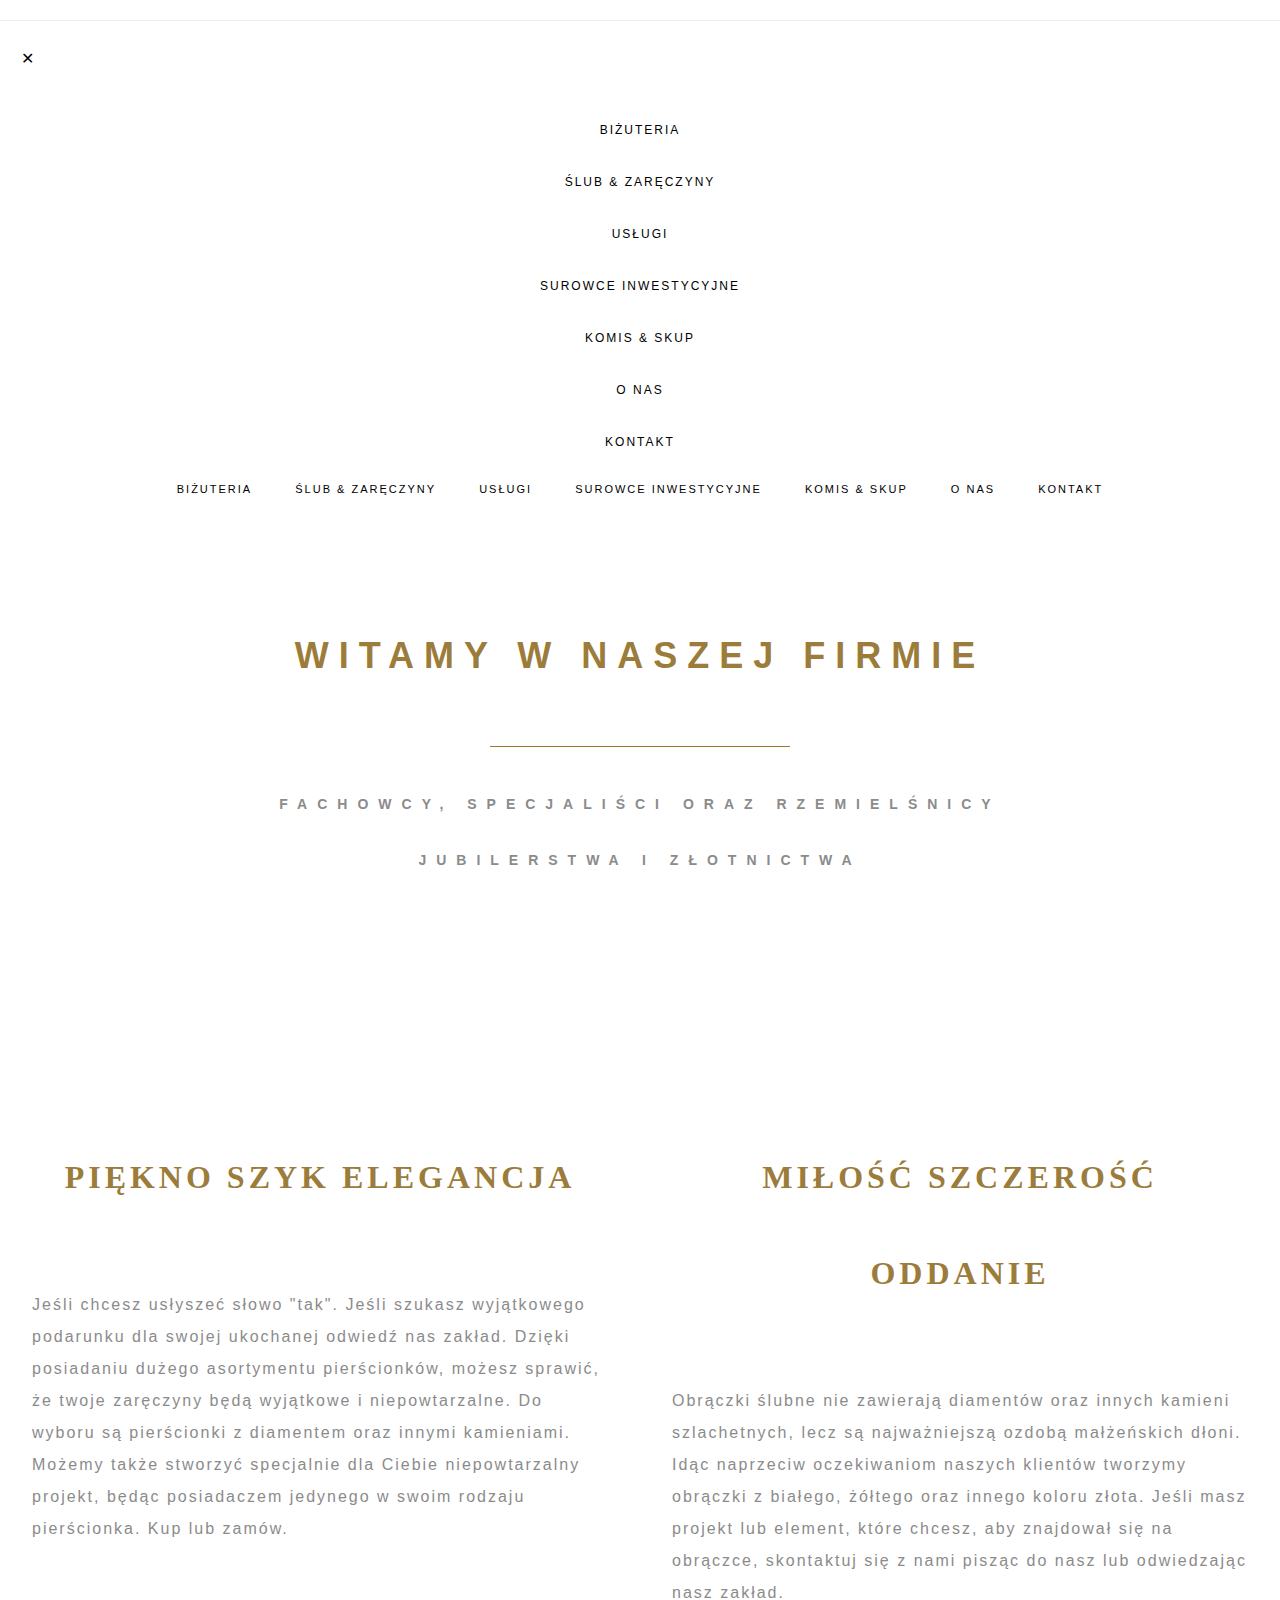
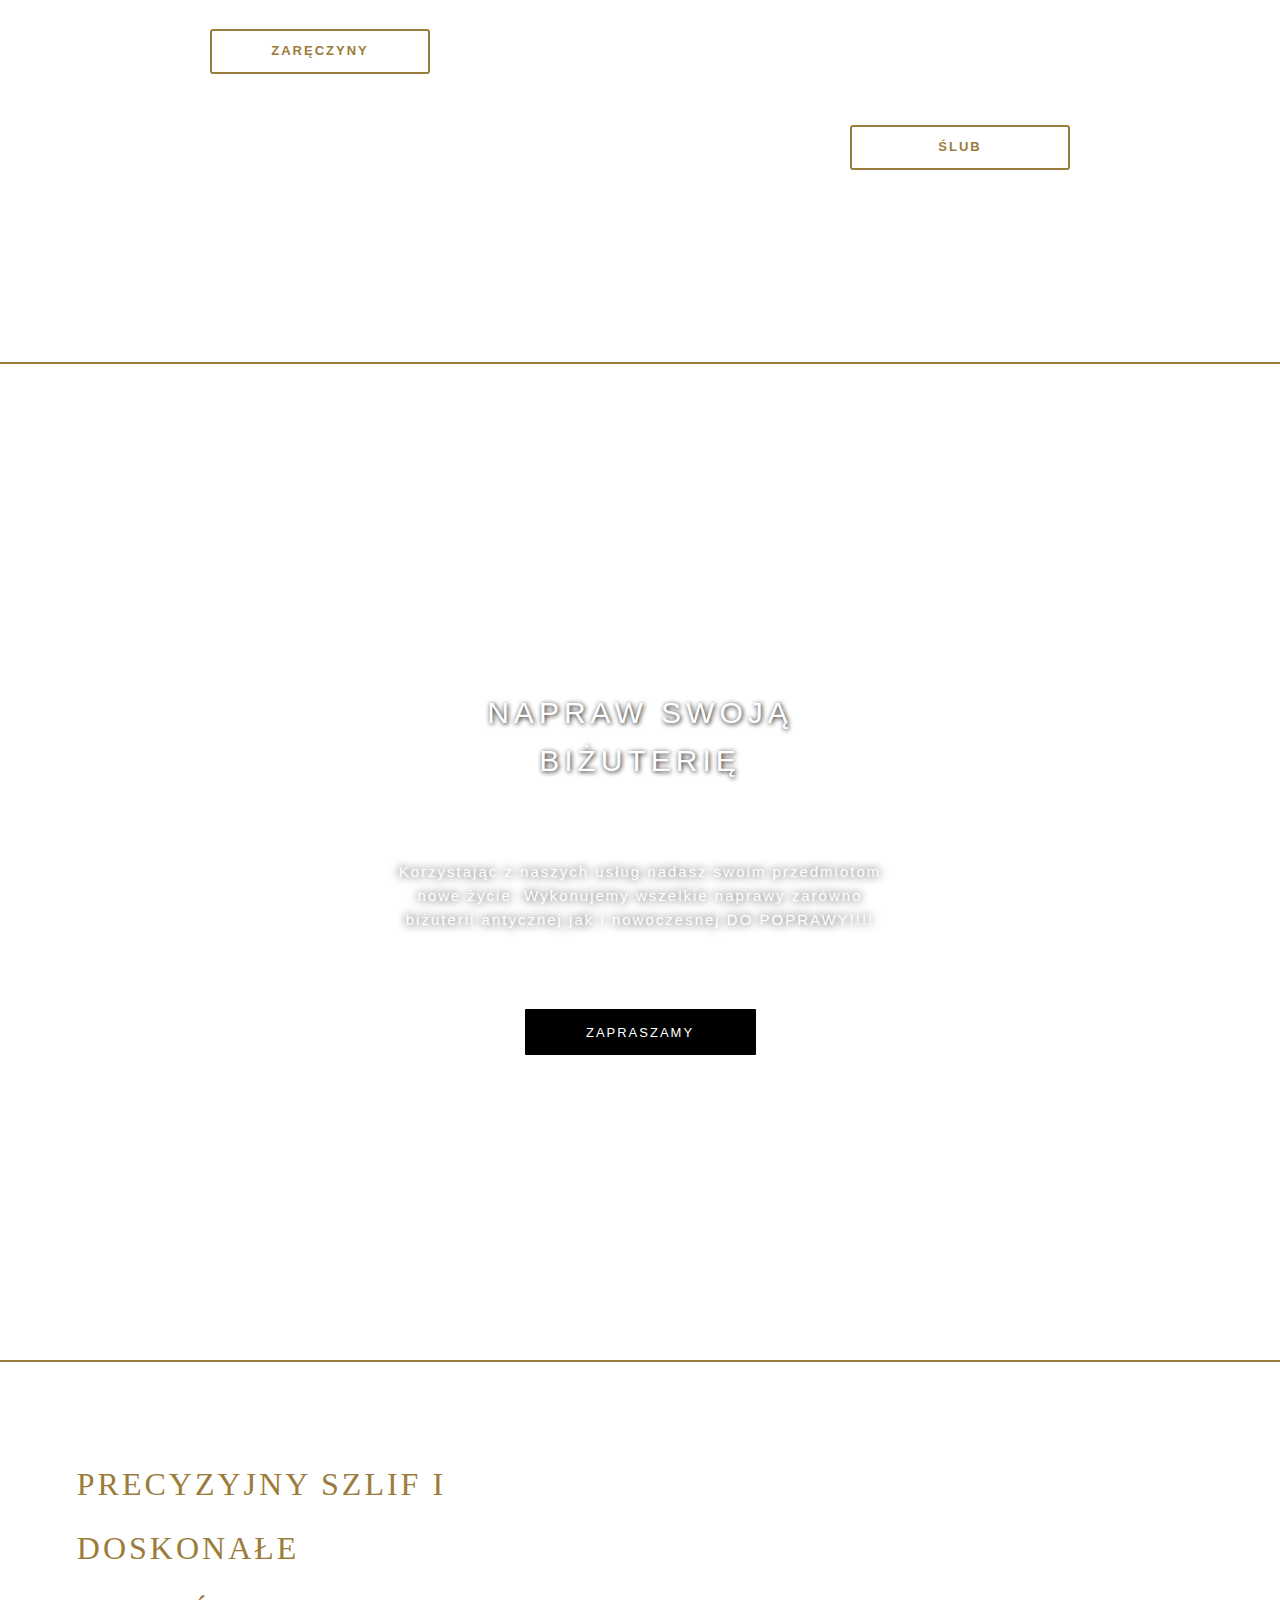
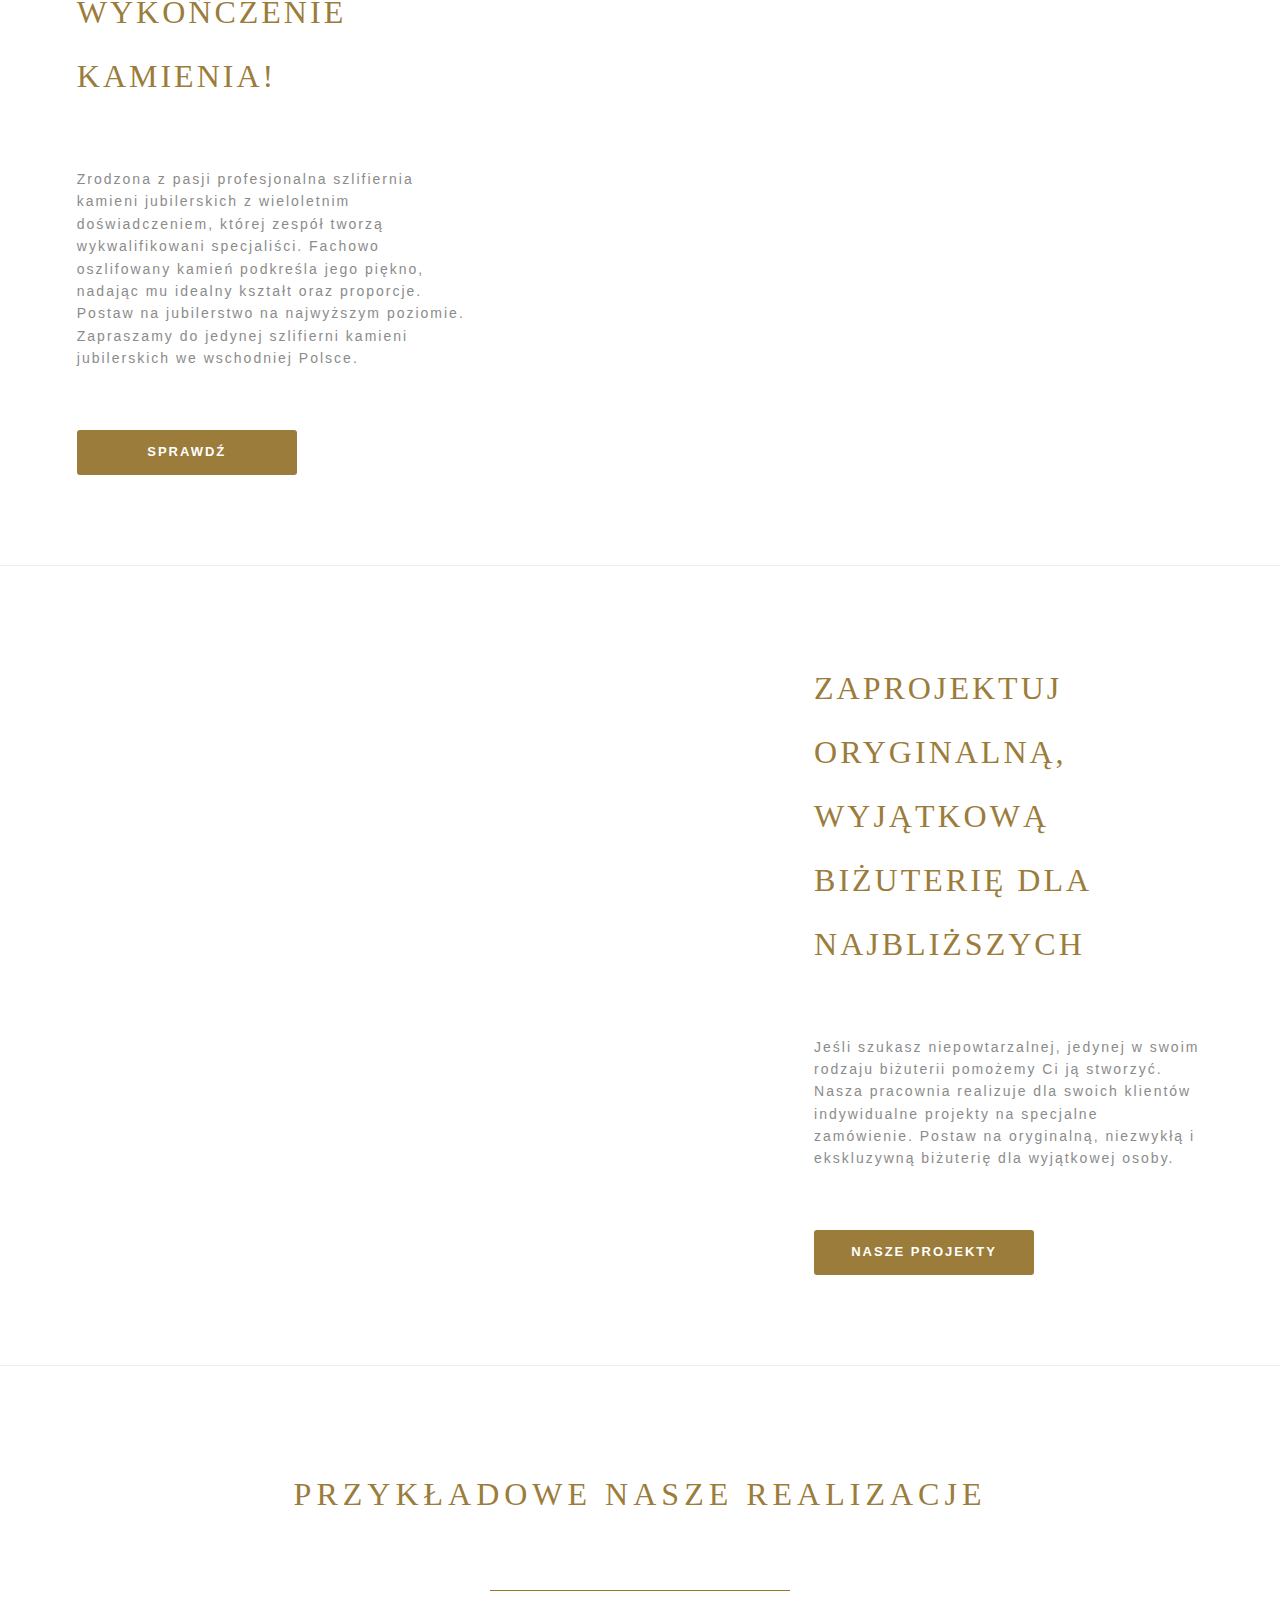
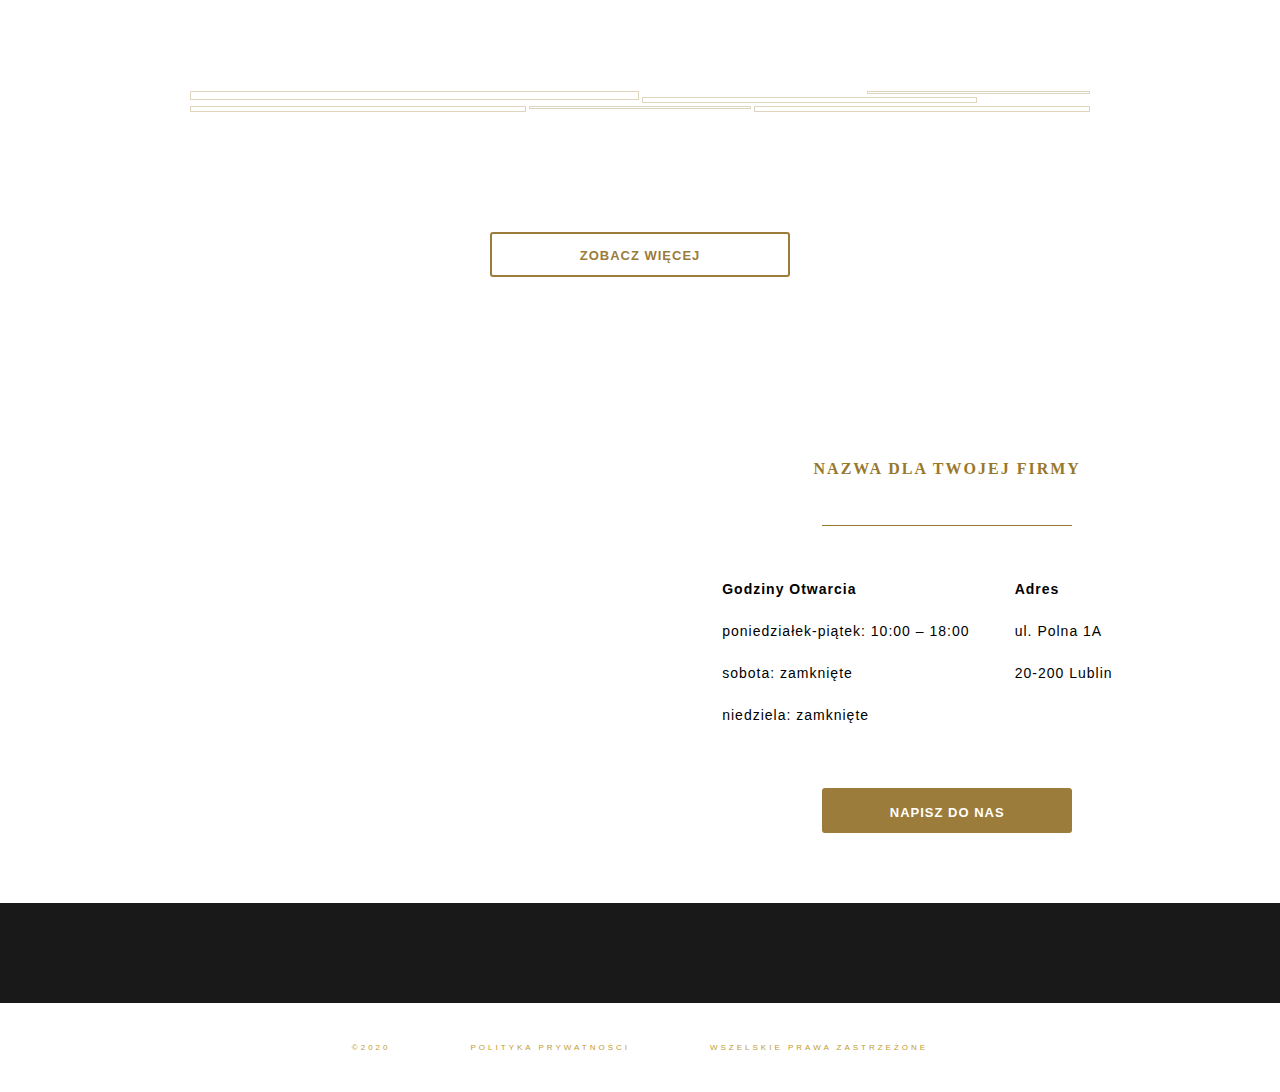
<file: index.html>
<!doctype html>
<html ⚡ lang="pl-PL" class="no-js">
<head>
	<meta charset="UTF-8">
	<meta name="robots" content="index, follow" />
	<title>Example website for jewellery company</title>
	<meta name="description" content="#" />
	<meta name="keywords" content="#" />
	<meta name="viewport" content="width=device-width,minimum-scale=1,initial-scale=1">
	<meta http-equiv="X-Ua-Compatible" content="IE=edge,chrome=1" />   
	<link href="style.css" rel="stylesheet" type="text/css"/>
	<link rel="canonical" href="#">

	<style amp-custom>
	
	</style>
	<script async src="https://cdn.ampproject.org/v0.js"></script>
	<script async custom-element="amp-sidebar" src="https://cdn.ampproject.org/v0/amp-sidebar-0.1.js"></script>
	<script async custom-element="amp-analytics" src="https://cdn.ampproject.org/v0/amp-analytics-0.1.js"></script>
	<script async custom-element="amp-bind" src="https://cdn.ampproject.org/v0/amp-bind-0.1.js"></script>
	<script async custom-element="amp-carousel" src="https://cdn.ampproject.org/v0/amp-carousel-0.2.js"></script>
	<script async custom-element="amp-social-share" src="https://cdn.ampproject.org/v0/amp-social-share-0.1.js"></script>
	<script async custom-element="amp-iframe" src="https://cdn.ampproject.org/v0/amp-iframe-0.1.js"></script>
	<script async custom-element="amp-fx-collection" src="https://cdn.ampproject.org/v0/amp-fx-collection-0.1.js"></script>
	<script custom-element="amp-accordion" src="https://cdn.ampproject.org/v0/amp-accordion-0.1.js" async></script>

	<style amp-boilerplate>body{-webkit-animation:-amp-start 8s steps(1,end) 0s 1 normal both;-moz-animation:-amp-start 8s steps(1,end) 0s 1 normal both;-ms-animation:-amp-start 8s steps(1,end) 0s 1 normal both;animation:-amp-start 8s steps(1,end) 0s 1 normal both}@-webkit-keyframes -amp-start{from{visibility:hidden}to{visibility:visible}}@-moz-keyframes -amp-start{from{visibility:hidden}to{visibility:visible}}@-ms-keyframes -amp-start{from{visibility:hidden}to{visibility:visible}}@-o-keyframes -amp-start{from{visibility:hidden}to{visibility:visible}}@keyframes -amp-start{from{visibility:hidden}to{visibility:visible}}</style><noscript><style amp-boilerplate>body{-webkit-animation:none;-moz-animation:none;-ms-animation:none;animation:none}</style></noscript>

</head>
<body>
<header class="container headerbar">
	<div role="button" on="tap:mobile-sidebar" tabindex="0" class="hamburger">☰</div>
	<div class="logo">
		<a href="#"><amp-img src="img/diamond-3410040_640.png" layout="intrinsic" width="100" height="75" alt="Złoty szablon diamentu"></amp-img></a>
	</div>
</header>
<amp-sidebar id="mobile-sidebar" layout="nodisplay" side="left">
	<div role="button" aria-label="mobile-sidebar-container" on="tap:mobile-sidebar.toggle" tabindex="0" class="hamburger-close">✕</div>
	<ul class="sidebar-menu">
		<li class="sidebar-title"><a href="#">Biżuteria</a>
			<ul class="sidebar-dropmenu">
				<li class="sidebar-dropmenu__title"><a href="#">Srebrna</a></li>
				<li class="sidebar-dropmenu__title"><a href="#">Złota</a></li>
			</ul>
		</li>
		<li class="sidebar-title"><a href="#">Ślub & zaręczyny</a>
			<ul class="sidebar-dropmenu">
				<li class="sidebar-dropmenu__title"><a href="#">Obrączki</a></li>
				<li class="sidebar-dropmenu__title"><a href="#">Pierścionki zaręczynowe</a></li>
			</ul>
		</li>
		<li class="sidebar-title"><a href="#">Usługi</a>
			<ul class="sidebar-dropmenu">
				<li class="sidebar-dropmenu__title"><a href="#">Naprawa biżuterii</a></li>
				<li class="sidebar-dropmenu__title"><a href="creating.html">Projektowanie biżuterii</a></li>
				<li class="sidebar-dropmenu__title"><a href="#">Szlifowanie</a></li>
				<li class="sidebar-dropmenu__title"><a href="#">Polerowanie</a></li>
				<li class="sidebar-dropmenu__title"><a href="#">Grawerowanie</a></li>
				<li class="sidebar-dropmenu__title"><a href="#">Inne</a></li>
			</ul>
		</li>
		<li class="sidebar-title"><a href="#">Surowce inwestycyjne</a>
			<ul class="sidebar-dropmenu">
				<li class="sidebar-dropmenu__title"><a href="#">Diamenty</a></li>
				<li class="sidebar-dropmenu__title"><a href="#">Złoto</a></li>
			</ul>
		</li>
		<li class="sidebar-title"><a href="#">Komis & Skup</a>
			<ul class="sidebar-dropmenu">
				<li class="sidebar-dropmenu__title"><a href="#">Kamienie szlachetne</a></li>
				<li class="sidebar-dropmenu__title"><a href="#">Metale</a></li>
				<li class="sidebar-dropmenu__title"><a href="#">Inne</a></li>
			</ul>	
		</li>
		<li class="sidebar-title"><a href="#">O nas</a></li>
		<li class="sidebar-title"><a href="contact.html">Kontakt</a></li>
	</ul>
</amp-sidebar>
<nav>
	<div class="container nav">
		<ul class="menu">
			<li class="title-menu"><a href="#">Biżuteria</a>
				<ul class="drop-menu">
					<li class="drop-menu__title"><a href="#">Złota</a></li>
					<li class="drop-menu__title"><a href="#">Srebrna</a></li>
				</ul>
			</li>
			<li class="title-menu"><a href="#">Ślub & zaręczyny</a>
				<ul class="drop-menu">
					<li class="drop-menu__title"><a href="#">Obrączki</a></li>
					<li class="drop-menu__title"><a href="#">Pierścionki zaręczynowe</a></li>
				</ul>
			</li>
			<li class="title-menu"><a href="#">Usługi</a>
				<ul class="drop-menu">
					<li class="drop-menu__title"><a href="#">Naprawa biżuterii</a></li>
					<li class="drop-menu__title"><a href="creating.html">Projektowanie biżuterii</a></li>
					<li class="drop-menu__title"><a href="#">Szlifowanie</a></li>
					<li class="drop-menu__title"><a href="#">Polerowanie</a></li>
					<li class="drop-menu__title"><a href="#">Grawerowanie</a></li>
					<li class="drop-menu__title"><a href="#">Inne</a></li>
				</ul>
			</li>
			<li class="title-menu"><a href="#">Surowce inwestycyjne</a>
				<ul class="drop-menu">
					<li class="drop-menu__title"><a href="#">Diamenty</a></li>
					<li class="drop-menu__title"><a href="#">Złoto</a></li>
				</ul>
			</li>
			<li class="title-menu"><a href="#">Komis & skup</a>
				<ul class="drop-menu">
					<li class="drop-menu__title"><a href="#">Kamienie szlachetne</a></li>
					<li class="drop-menu__title"><a href="#">Metale</a></li>
					<li class="drop-menu__title"><a href="#">Inne</a></li>
				</ul>
			</li>
			<li class="title-menu"><a href="#">O nas</a></li>
			<li class="title-menu"><a href="contact.html">Kontakt</a></li>
		</ul>
	</div>
</nav>
<main>
	<section>
		<div class="container open-title">
			<div class="open-text">
				<h1>Witamy w naszej firmie</h1>
				<h3>Fachowcy, specjaliści oraz rzemielśnicy</h3>
				<h3>jubilerstwa i złotnictwa</h3>
			</div>
		</div>
	</section>
	<section>
		<div class="container wedding">
			<div class="ring" amp-fx="fade-in">
				<amp-img layout="responsive" alt="obraczki-slubne" width="300" height="200" src="img/obraczki-slubne.jpg"></amp-img>
				<h1>Miłość Szczerość Oddanie</h1>
				<p>Obrączki ślubne nie zawierają diamentów oraz innych kamieni szlachetnych, lecz są najważniejszą ozdobą małżeńskich dłoni. Idąc naprzeciw oczekiwaniom naszych klientów tworzymy obrączki z białego, żółtego oraz innego koloru złota. Jeśli masz projekt lub element, które chcesz, aby znajdował się na obrączce, skontaktuj się z nami pisząc do nasz lub odwiedzając nasz zakład.</p>
				<a href="#" class="wedding-button">ŚLUB</a>
			</div>
			<div class="engagement" amp-fx="fade-in">
				<amp-img layout="responsive" alt="pierscionki-zareczynowe" width="300" height="200" src="img/3319aa81a10a026747b382a35a856e5f-l.jpg"></amp-img>
				<h1>Piękno Szyk Elegancja</h1>
				<p>Jeśli chcesz usłyszeć słowo "tak". Jeśli szukasz wyjątkowego podarunku dla swojej ukochanej odwiedź nas zakład. Dzięki posiadaniu dużego asortymentu pierścionków, możesz sprawić, że twoje zaręczyny będą wyjątkowe i niepowtarzalne. Do wyboru są pierścionki z diamentem oraz innymi kamieniami. Możemy także stworzyć specjalnie dla Ciebie niepowtarzalny projekt, będąc posiadaczem jedynego w swoim rodzaju pierścionka. Kup lub zamów.</p>
				<a href="#" class="wedding-button">ZARĘCZYNY</a>
			</div>
		</div>
	</section>
	<section>
		<div class="container manufacture" amp-fx="fade-in" data-duration="1000ms" data-repeat data-margin-start="20%">
			<div class="manufacture-text">
				<h1>Napraw swoją biżuterię</h1>
				<p>Korzystając z naszych usług nadasz swoim przedmiotom nowe życie. Wykonujemy wszelkie naprawy zarówno biżuterii antycznej jak i nowoczesnej DO POPRAWY!!!!</p>
				<a href="#" id="third-button">ZAPRASZAMY</a>
			</div>
		</div>
	</section>
	<section>
		<div class="container stone-content">
			<div class="stone-text">
				<h1 amp-fx="fade-in" data-duration="1100ms" data-margin-start="30%">Precyzyjny szlif i doskonałe wykończenie kamienia!</h1>
				<p amp-fx="fade-in" data-duration="1200ms" data-margin-start="30%">Zrodzona z pasji profesjonalna szlifiernia kamieni jubilerskich z wieloletnim doświadczeniem, której zespół tworzą wykwalifikowani specjaliści. Fachowo oszlifowany kamień podkreśla jego piękno, nadając mu idealny kształt oraz proporcje. Postaw na jubilerstwo na najwyższym poziomie. Zapraszamy do jedynej szlifierni kamieni jubilerskich we wschodniej Polsce.</p>
				<a href="#" id="first-button" amp-fx="fly-in-left" data-duration="1200ms" data-margin-start="10%">SPRAWDŹ</a>
			</div>
			<div class="stone-foto" amp-fx="fade-in" data-duration="900ms" data-repeat data-margin-start="10%">
				<amp-img layout="responsive" alt="szlifiernia-kamieni" width="300" height="200" src="img/28856.jpg"></amp-img>
			</div>
		</div>
	</section>
	<section>
		<div class="container project-content">
			<div class="project3D-text">
				<h1 amp-fx="fade-in fly-in-right" data-duration="900ms" data-margin-start="40%">Zaprojektuj oryginalną, wyjątkową biżuterię dla najbliższych</h1>
				<p amp-fx="fade-in fly-in-right" data-duration="1000ms" data-margin-start="20%">Jeśli szukasz niepowtarzalnej, jedynej w swoim rodzaju biżuterii pomożemy Ci ją stworzyć. Nasza pracownia realizuje dla swoich klientów indywidualne projekty na specjalne zamówienie. Postaw na oryginalną, niezwykłą i ekskluzywną biżuterię dla wyjątkowej osoby.</p>
				<a href="creating.html" id="sec-button" amp-fx="fly-in-right" data-duration="1300ms" data-margin-start="10%">NASZE PROJEKTY</a>
			</div>
			<div class="project3D-foto" amp-fx="fade-in fly-in-bottom" data-duration="800ms" data-repeat data-margin-start="20%">
				<amp-img layout="responsive" alt="projektowanie-biżuterii" width="300" height="200" src="img/druk3d.jpg"></amp-img>
			</div>
		</div>
	</section>
	<section>
		<h1 id="gallery-title">Przykładowe nasze realizacje</h1>
		<div class="container gallery" amp-fx="fade-in">
			<amp-img class="gallery-image image1" layout="responsive" alt="#" width="100" height="100" src="img/I0014.jpg"></amp-img>
			<amp-img class="gallery-image image2" layout="responsive" alt="#" width="100" height="100" src="img/K0035.jpg"></amp-img>
			<amp-img class="gallery-image image3" layout="responsive" alt="#" width="100" height="100" src="img/P0085.jpg"></amp-img>
			<amp-img class="gallery-image image4" layout="responsive" alt="#" width="100" height="100" src="img/P0093.jpg"></amp-img>
			<amp-img class="gallery-image image5" layout="responsive" alt="#" width="100" height="100" src="img/P0159.jpg"></amp-img>
			<amp-img class="gallery-image image6" layout="responsive" alt="#" width="100" height="100" src="img/Z0065.jpg"></amp-img>
		</div>
		<a href="#" id="five-button" amp-fx="fade-in" data-duration="800ms" data-repeat>ZOBACZ WIĘCEJ</a>
	</section>
	<section>
		<div class="container contact-menu">
			<div class="maps" amp-fx="fade-in fly-in-left" data-duration="1300ms" data-repeat data-margin-start="10%">
				<amp-iframe
					sandbox="allow-scripts allow-same-origin"
					layout="responsive"
					src="https://www.google.com/maps/embed?pb=!1m14!1m12!1m3!1d15296.683762207615!2d22.56708212085875!3d51.244188300668256!2m3!1f0!2f0!3f0!3m2!1i1024!2i768!4f13.1!5e0!3m2!1spl!2spl!4v1615490833927!5m2!1spl!2spl" width="200" height="200" frameborder="0" style="border:0;" allowfullscreen="" aria-hidden="false" tabindex="0">
				</amp-iframe>
			</div>
			<div class="information" amp-fx="fade-in fly-in-right" data-duration="1300ms" data-repeat data-margin-start="10%">
				<div class="company-info">
					<h2>Nazwa dla twojej firmy</h2>	
					<div class="company-adress">
						<div class="adress-col-1">
							<p class="adress-word">Godziny Otwarcia</p>
							<p>poniedziałek-piątek: 10:00 – 18:00</p>
							<p>sobota: zamknięte</p>
							<p>niedziela: zamknięte</p>
						</div>
						<div class="adress-col-2">
							<p class="adress-word">Adres</p>
							<p>ul. Polna 1A</p>
							<p>20-200 Lublin</p>
						</div>
					</div>
				</div>
				<a href="contact.html" id="fourth-button" amp-fx="fade-in">Napisz do nas</a>
			</div>
		</div>
	</section>
</main>
<footer>
	<div class="container media-contact" amp-fx="fade-in" data-duration="1000ms" data-repeat data-margin-start="5%">
		<ul class="social-media">
			<li class="social-channel">
				<a href="https://www.facebook.com" target="_blank" class="social-channel__web">
					<amp-img src="img/footer/facebook.svg" layout="intrinsic" width="25" height="25"></amp-img>
				</a>
			</li>
			<li class="social-channel">
				<a href="https://www.youtube.com" target="_blank" class="social-channel__web">
					<amp-img src="img/footer/youtube.svg" layout="intrinsic" width="25" height="25"></amp-img>
				</a>
			</li>
			<li class="social-channel">
				<a href="https://www.instagram.com" target="_blank" class="social-channel__web">
					<amp-img src="img/footer/instagram.svg" layout="intrinsic" width="25" height="25"></amp-img>
				</a>
			</li>
		</ul>
		<ul class="others">
			<li class="others-list">
				<a href="#" class="others-items"></a>&copy2020
			</li>
			<li class="others-list">
				<a href="#" class="others-items"></a>Polityka prywatności
			</li>
			<li class="others-list">
				<a href="#" class="others-items"></a>Wszelskie prawa zastrzeżone
			</li>
		</ul>
	</div>
</footer>
</body>
</html>
</file>
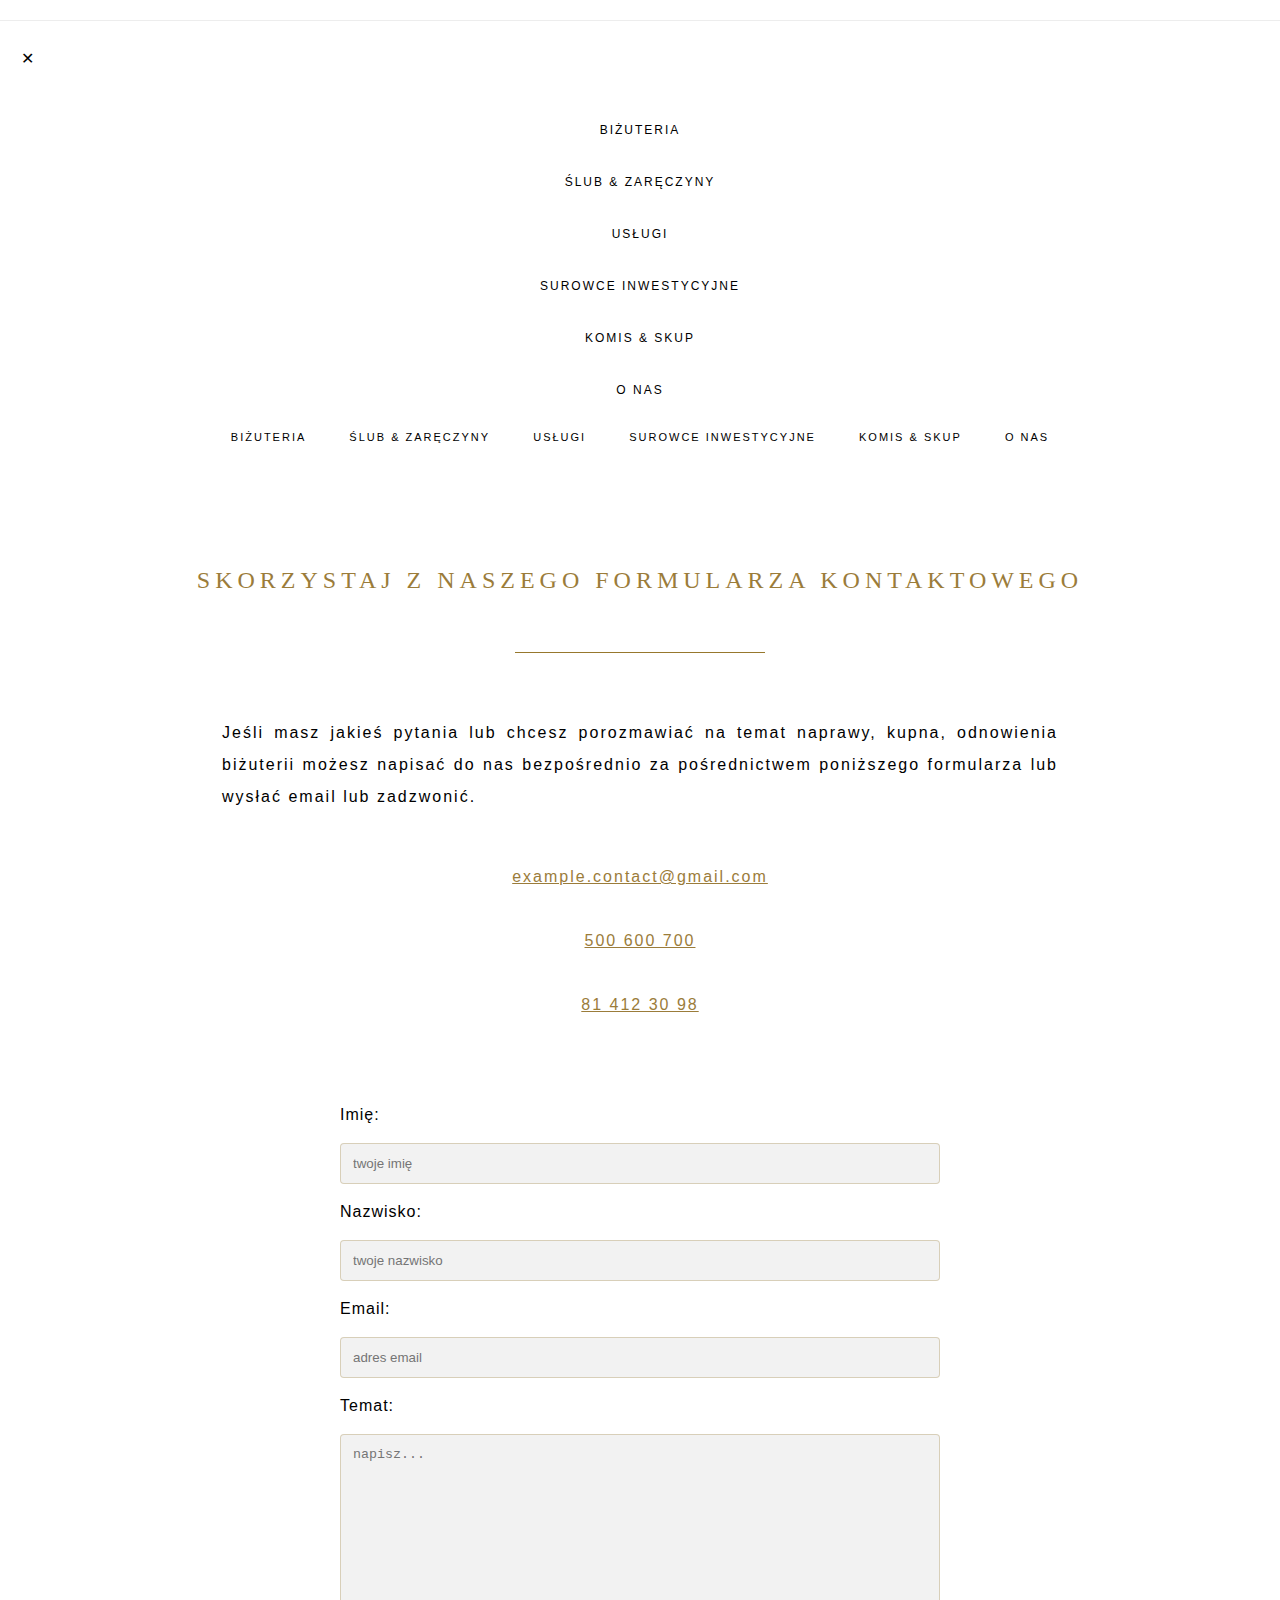
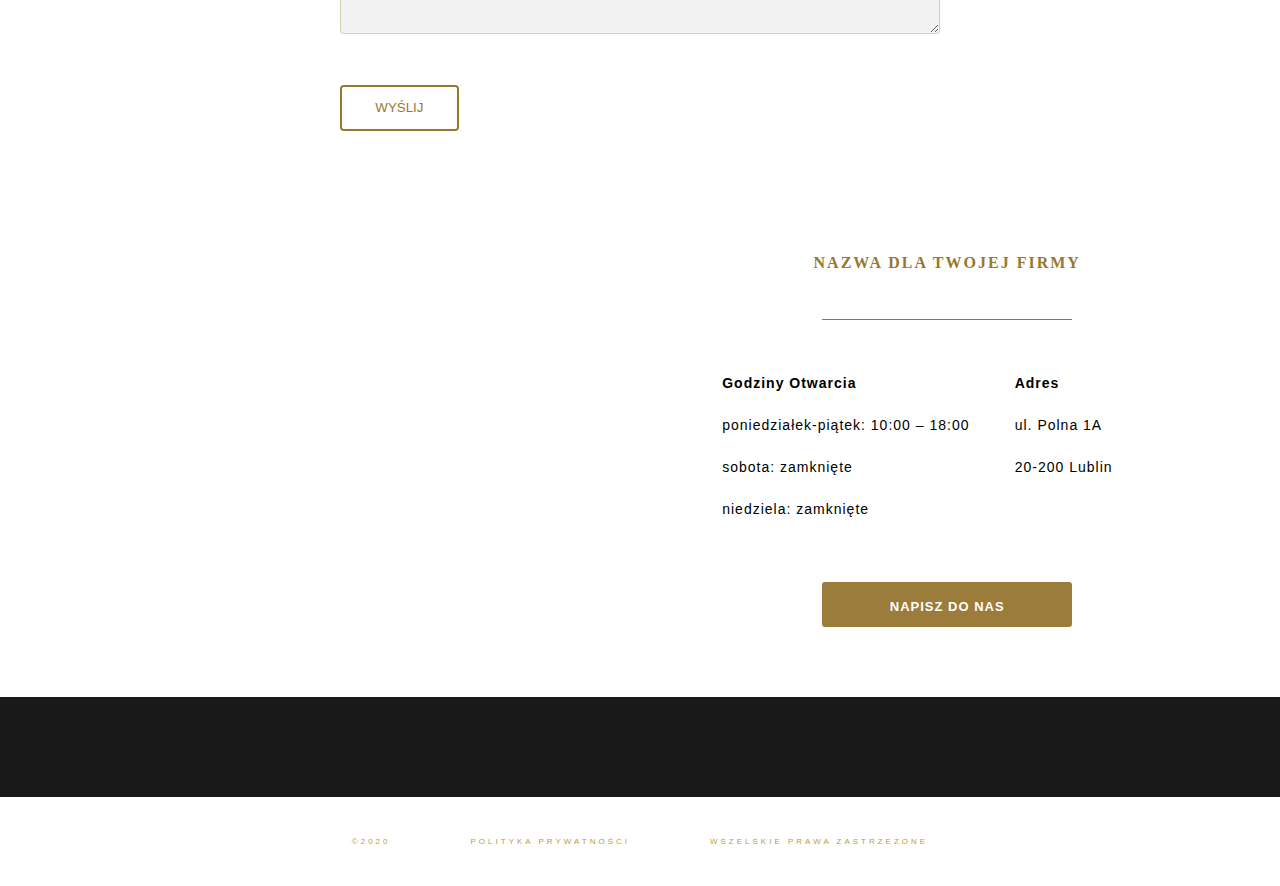
<file: contact.html>
<!doctype html>
<html ⚡ lang="pl-PL" class="no-js">
<head>
	<meta charset="UTF-8">
	<meta name="robots" content="index, follow" />
	<title>Example contact website for jewellery company</title>
	<meta name="description" content="#" />
	<meta name="keywords" content="#" />
	<meta name="viewport" content="width=device-width,minimum-scale=1,initial-scale=1">
	<meta http-equiv="X-Ua-Compatible" content="IE=edge,chrome=1" />   
	<link href="contact.css" rel="stylesheet" type="text/css"/>
	<link rel="canonical" href="#">

	<style amp-custom>
	
	</style>
	<script async src="https://cdn.ampproject.org/v0.js"></script>
	<script async custom-element="amp-sidebar" src="https://cdn.ampproject.org/v0/amp-sidebar-0.1.js"></script>
	<script async custom-element="amp-analytics" src="https://cdn.ampproject.org/v0/amp-analytics-0.1.js"></script>
	<script async custom-element="amp-bind" src="https://cdn.ampproject.org/v0/amp-bind-0.1.js"></script>
	<script async custom-element="amp-social-share" src="https://cdn.ampproject.org/v0/amp-social-share-0.1.js"></script>
	<script async custom-element="amp-iframe" src="https://cdn.ampproject.org/v0/amp-iframe-0.1.js"></script>
	<script async custom-element="amp-fx-collection" src="https://cdn.ampproject.org/v0/amp-fx-collection-0.1.js"></script>
	<script custom-element="amp-accordion" src="https://cdn.ampproject.org/v0/amp-accordion-0.1.js" async></script>

	<style amp-boilerplate>body{-webkit-animation:-amp-start 8s steps(1,end) 0s 1 normal both;-moz-animation:-amp-start 8s steps(1,end) 0s 1 normal both;-ms-animation:-amp-start 8s steps(1,end) 0s 1 normal both;animation:-amp-start 8s steps(1,end) 0s 1 normal both}@-webkit-keyframes -amp-start{from{visibility:hidden}to{visibility:visible}}@-moz-keyframes -amp-start{from{visibility:hidden}to{visibility:visible}}@-ms-keyframes -amp-start{from{visibility:hidden}to{visibility:visible}}@-o-keyframes -amp-start{from{visibility:hidden}to{visibility:visible}}@keyframes -amp-start{from{visibility:hidden}to{visibility:visible}}</style><noscript><style amp-boilerplate>body{-webkit-animation:none;-moz-animation:none;-ms-animation:none;animation:none}</style></noscript>

</head>
<body>
<header class="container headerbar">
	<div role="button" on="tap:mobile-sidebar" tabindex="0" class="hamburger">☰</div>
	<div class="logo">
		<a href="index.html"><amp-img src="img/diamond-3410040_640.png" layout="intrinsic" width="100" height="75" alt="Złoty szablon diamentu"></amp-img></a>
	</div>
</header>
<amp-sidebar id="mobile-sidebar" layout="nodisplay" side="left">
	<div role="button" aria-label="mobile-sidebar-container" on="tap:mobile-sidebar.toggle" tabindex="0" class="hamburger-close">✕</div>
	<ul class="sidebar-menu">
		<li class="sidebar-title"><a href="#">Biżuteria</a>
			<ul class="sidebar-dropmenu">
				<li class="sidebar-dropmenu__title"><a href="#">Srebrna</a></li>
				<li class="sidebar-dropmenu__title"><a href="#">Złota</a></li>
			</ul>
		</li>
		<li class="sidebar-title"><a href="#">Ślub & zaręczyny</a>
			<ul class="sidebar-dropmenu">
				<li class="sidebar-dropmenu__title"><a href="#">Obrączki</a></li>
				<li class="sidebar-dropmenu__title"><a href="#">Pierścionki zaręczynowe</a></li>
			</ul>
		</li>
		<li class="sidebar-title"><a href="#">Usługi</a>
			<ul class="sidebar-dropmenu">
				<li class="sidebar-dropmenu__title"><a href="#">Naprawa biżuterii</a></li>
				<li class="sidebar-dropmenu__title"><a href="creating.html">Projektowanie biżuterii</a></li>
				<li class="sidebar-dropmenu__title"><a href="#">Szlifowanie</a></li>
				<li class="sidebar-dropmenu__title"><a href="#">Polerowanie</a></li>
				<li class="sidebar-dropmenu__title"><a href="#">Grawerowanie</a></li>
				<li class="sidebar-dropmenu__title"><a href="#">Inne</a></li>
			</ul>
		</li>
		<li class="sidebar-title"><a href="#">Surowce inwestycyjne</a>
			<ul class="sidebar-dropmenu">
				<li class="sidebar-dropmenu__title"><a href="#">Diamenty</a></li>
				<li class="sidebar-dropmenu__title"><a href="#">Złoto</a></li>
			</ul>
		</li>
		<li class="sidebar-title"><a href="#">Komis & Skup</a>
			<ul class="sidebar-dropmenu">
				<li class="sidebar-dropmenu__title"><a href="#">Kamienie szlachetne</a></li>
				<li class="sidebar-dropmenu__title"><a href="#">Metale</a></li>
				<li class="sidebar-dropmenu__title"><a href="#">Inne</a></li>
			</ul>	
		</li>
		<li class="sidebar-title"><a href="#">O nas</a></li>
	</ul>
</amp-sidebar>
<nav>
	<div class="container nav">
		<ul class="menu">
			<li class="title-menu"><a href="#">Biżuteria</a>
				<ul class="drop-menu">
					<li class="drop-menu__title"><a href="#">Złota</a></li>
					<li class="drop-menu__title"><a href="#">Srebrna</a></li>
				</ul>
			</li>
			<li class="title-menu"><a href="#">Ślub & zaręczyny</a>
				<ul class="drop-menu">
					<li class="drop-menu__title"><a href="#">Obrączki</a></li>
					<li class="drop-menu__title"><a href="#">Pierścionki zaręczynowe</a></li>
				</ul>
			</li>
			<li class="title-menu"><a href="#">Usługi</a>
				<ul class="drop-menu">
					<li class="drop-menu__title"><a href="#">Naprawa biżuterii</a></li>
					<li class="drop-menu__title"><a href="creating.html">Projektowanie biżuterii</a></li>
					<li class="drop-menu__title"><a href="#">Szlifowanie</a></li>
					<li class="drop-menu__title"><a href="#">Polerowanie</a></li>
					<li class="drop-menu__title"><a href="#">Grawerowanie</a></li>
					<li class="drop-menu__title"><a href="#">Inne</a></li>
				</ul>
			</li>
			<li class="title-menu"><a href="#">Surowce inwestycyjne</a>
				<ul class="drop-menu">
					<li class="drop-menu__title"><a href="#">Diamenty</a></li>
					<li class="drop-menu__title"><a href="#">Złoto</a></li>
				</ul>
			</li>
			<li class="title-menu"><a href="#">Komis & skup</a>
				<ul class="drop-menu">
					<li class="drop-menu__title"><a href="#">Kamienie szlachetne</a></li>
					<li class="drop-menu__title"><a href="#">Metale</a></li>
					<li class="drop-menu__title"><a href="#">Inne</a></li>
				</ul>
			</li>
			<li class="title-menu"><a href="#">O nas</a></li>
		</ul>
	</div>
</nav>
<main>
	<section>
		<div id="form-id" class="container company-contact" amp-fx="fade-in">
			<h2>Skorzystaj z naszego formularza kontaktowego</h2>
			<p class="contact-text">Jeśli masz jakieś pytania lub chcesz porozmawiać na temat naprawy, kupna, odnowienia biżuterii możesz napisać do nas bezpośrednio za pośrednictwem poniższego formularza lub wysłać email lub zadzwonić.</p>
			<p class="contact-number">
				<span class="text-word">example.contact@gmail.com</span>
			</p>
			<p class="contact-number">
				<span class="text-word">500 600 700</span>
			</p>
			<p class="contact-number">
				<span class="text-word">81 412 30 98</span>
			</p>
			<div class="company-form">
				<form action="http://www.something.com/subscribe.php" method="get">
					<div class="col-1">
						<label for="fname">Imię:</label>
					</div>
					<div class="col-2">
						<input type="text" id="fname" name="firstname" placeholder="twoje imię"/>
					</div>
					<div class="col-1">
						<label for="lname">Nazwisko:</label>
					</div>
					<div class="col-2">
						<input type="text" id="lname" name="lastname" placeholder="twoje nazwisko"/>
					</div>
					<div  class="col-1">
						<label for="email">Email:</label>
					</div>
					<div class="col-2">
						<input type="text" id="email" name="email" placeholder="adres email"/>
					</div>
					<div class="col-1">
						<label for="subject">Temat:</label>
					</div>
					<div class="col-2">
						<textarea id="subject" name="subject" placeholder="napisz..."></textarea>
					</div>
					<div>
						<input type="submit" value="Wyślij" amp-fx="fade-in"/>
					</div>
				</form>
			</div>
		</div>
	</section>
	<section>
		<div class="container contact-menu">
			<div class="maps" amp-fx="fade-in fly-in-left" data-duration="1300ms" data-repeat data-margin-start="10%">
				<amp-iframe
					sandbox="allow-scripts allow-same-origin"
					layout="responsive"
					src="https://www.google.com/maps/embed?pb=!1m14!1m12!1m3!1d15296.683762207615!2d22.56708212085875!3d51.244188300668256!2m3!1f0!2f0!3f0!3m2!1i1024!2i768!4f13.1!5e0!3m2!1spl!2spl!4v1615490833927!5m2!1spl!2spl" width="200" height="200" frameborder="0" style="border:0;" allowfullscreen="" aria-hidden="false" tabindex="0">
				</amp-iframe>
			</div>
			<div class="information" amp-fx="fade-in fly-in-right" data-duration="1300ms" data-repeat data-margin-start="10%">
				<div class="company-info">
					<h2>Nazwa dla twojej firmy</h2>	
					<div class="company-adress">
						<div class="adress-col-1">
							<p class="adress-word">Godziny Otwarcia</p>
							<p>poniedziałek-piątek: 10:00 – 18:00</p>
							<p>sobota: zamknięte</p>
							<p>niedziela: zamknięte</p>
						</div>
						<div class="adress-col-2">
							<p class="adress-word">Adres</p>
							<p>ul. Polna 1A</p>
							<p>20-200 Lublin</p>
						</div>
					</div>
				</div>
				<a href="#form-id" id="fourth-button" amp-fx="fade-in">Napisz do nas</a>
			</div>
		</div>
	</section>
</main>
<footer>
	<div class="container media-contact" amp-fx="fade-in" data-duration="1000ms" data-repeat data-margin-start="5%">
		<ul class="social-media">
			<li class="social-channel">
				<a href="https://www.facebook.com" target="_blank" class="social-channel__web">
					<amp-img src="img/footer/facebook.svg" layout="intrinsic" width="25" height="25"></amp-img>
				</a>
			</li>
			<li class="social-channel">
				<a href="https://www.youtube.com" target="_blank" class="social-channel__web">
					<amp-img src="img/footer/youtube.svg" layout="intrinsic" width="25" height="25"></amp-img>
				</a>
			</li>
			<li class="social-channel">
				<a href="https://www.instagram.com" target="_blank" class="social-channel__web">
					<amp-img src="img/footer/instagram.svg" layout="intrinsic" width="25" height="25"></amp-img>
				</a>
			</li>
		</ul>
		<ul class="others">
			<li class="others-list">
				<a href="#" class="others-items"></a>&copy2020
			</li>
			<li class="others-list">
				<a href="#" class="others-items"></a>Polityka prywatności
			</li>
			<li class="others-list">
				<a href="#" class="others-items"></a>Wszelskie prawa zastrzeżone
			</li>
		</ul>
	</div>
</footer>
</body>
</html>
</file>
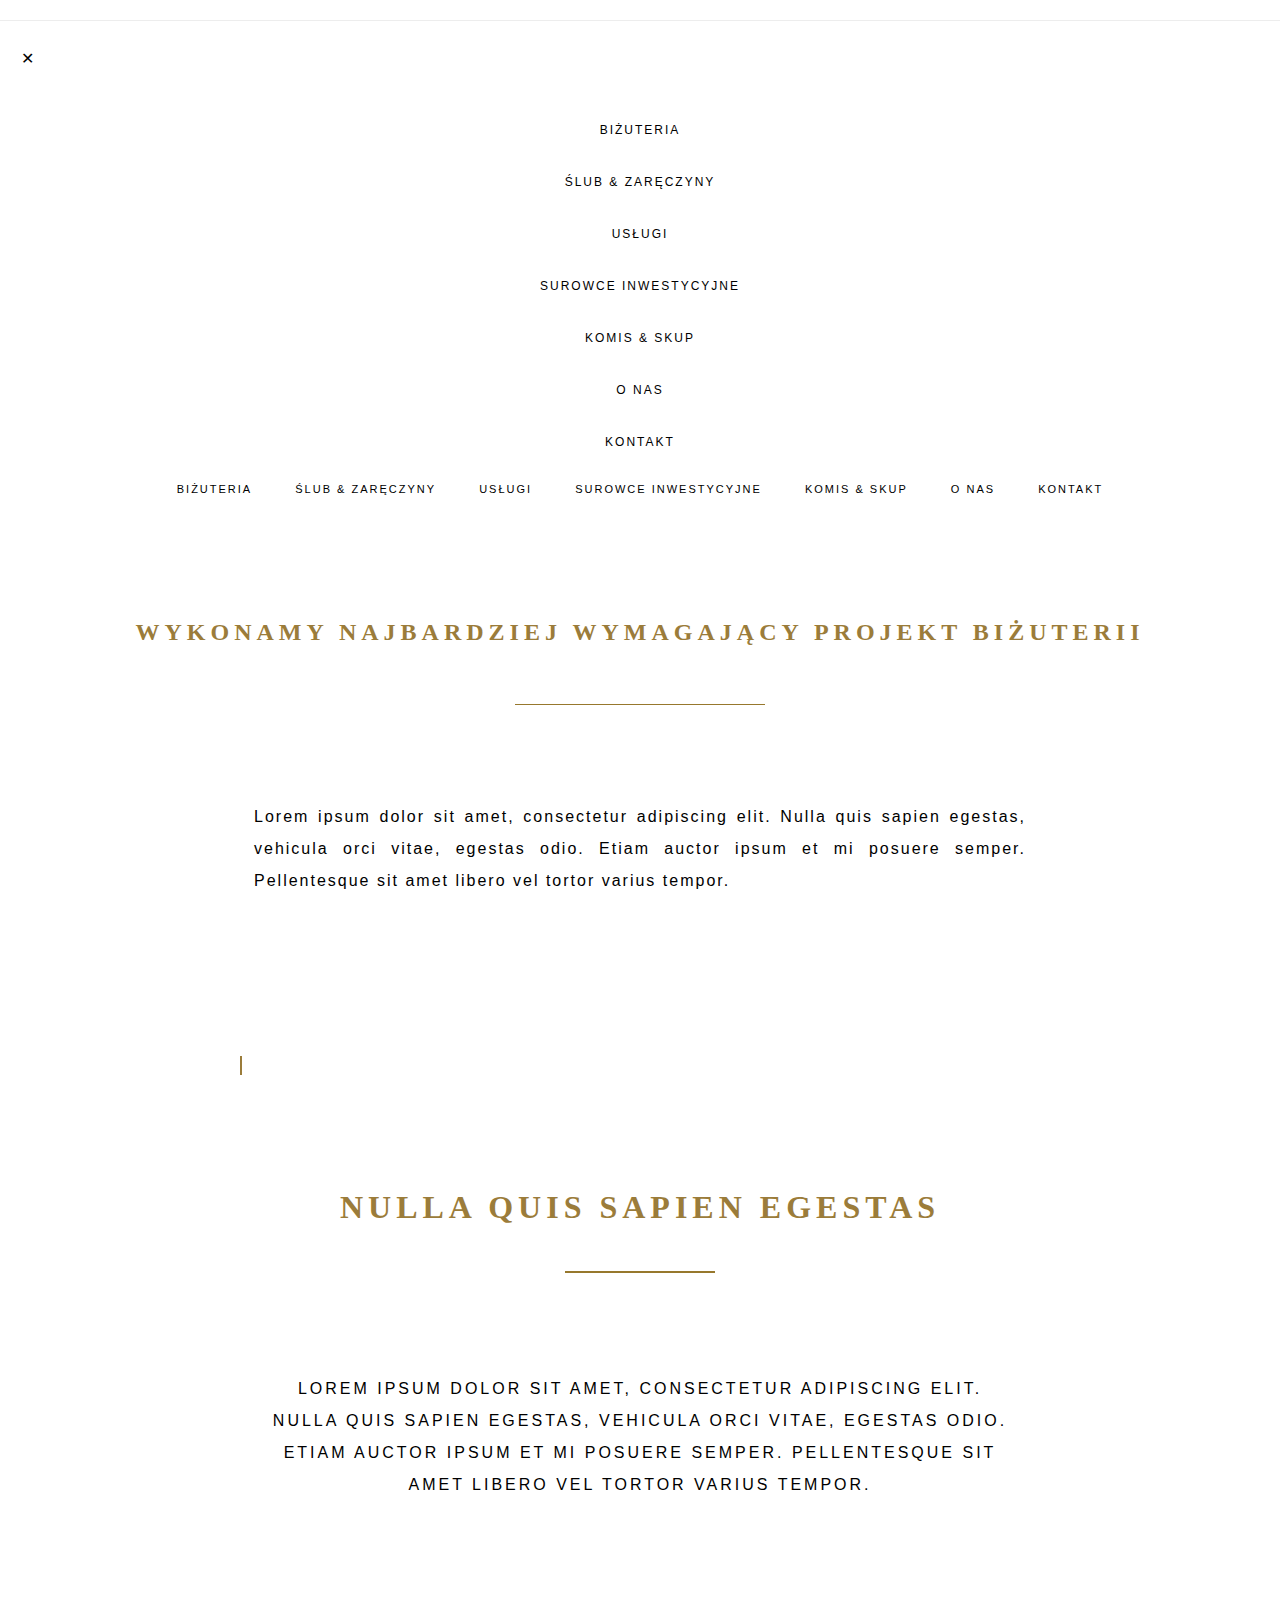
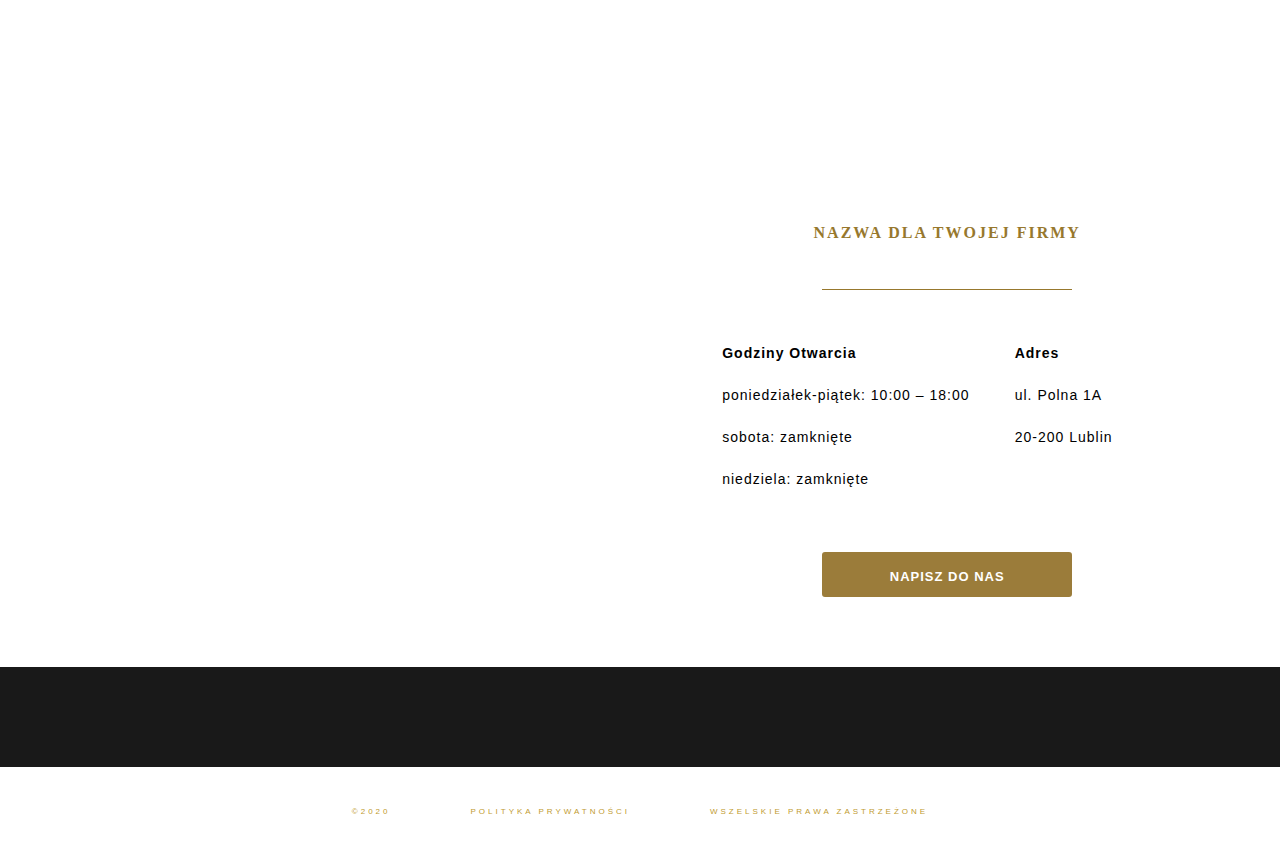
<file: creating.html>
<!doctype html>
<html ⚡ lang="pl-PL" class="no-js">
<head>
	<meta charset="UTF-8">
	<meta name="robots" content="index, follow" />
	<title>Example website about creating jewellery</title>
	<meta name="description" content="#" />
	<meta name="keywords" content="#" />
	<meta name="viewport" content="width=device-width,minimum-scale=1,initial-scale=1">
	<meta http-equiv="X-Ua-Compatible" content="IE=edge,chrome=1" />   
	<link href="creating.css" rel="stylesheet" type="text/css"/>
	<link rel="canonical" href="#">

	<style amp-custom>
	
	</style>
	<script async src="https://cdn.ampproject.org/v0.js"></script>
	<script async custom-element="amp-sidebar" src="https://cdn.ampproject.org/v0/amp-sidebar-0.1.js"></script>
	<script async custom-element="amp-analytics" src="https://cdn.ampproject.org/v0/amp-analytics-0.1.js"></script>
	<script async custom-element="amp-bind" src="https://cdn.ampproject.org/v0/amp-bind-0.1.js"></script>
	<script async custom-element="amp-social-share" src="https://cdn.ampproject.org/v0/amp-social-share-0.1.js"></script>
	<script async custom-element="amp-iframe" src="https://cdn.ampproject.org/v0/amp-iframe-0.1.js"></script>
	<script async custom-element="amp-fx-collection" src="https://cdn.ampproject.org/v0/amp-fx-collection-0.1.js"></script>
	<script custom-element="amp-accordion" src="https://cdn.ampproject.org/v0/amp-accordion-0.1.js" async></script>

	<style amp-boilerplate>body{-webkit-animation:-amp-start 8s steps(1,end) 0s 1 normal both;-moz-animation:-amp-start 8s steps(1,end) 0s 1 normal both;-ms-animation:-amp-start 8s steps(1,end) 0s 1 normal both;animation:-amp-start 8s steps(1,end) 0s 1 normal both}@-webkit-keyframes -amp-start{from{visibility:hidden}to{visibility:visible}}@-moz-keyframes -amp-start{from{visibility:hidden}to{visibility:visible}}@-ms-keyframes -amp-start{from{visibility:hidden}to{visibility:visible}}@-o-keyframes -amp-start{from{visibility:hidden}to{visibility:visible}}@keyframes -amp-start{from{visibility:hidden}to{visibility:visible}}</style><noscript><style amp-boilerplate>body{-webkit-animation:none;-moz-animation:none;-ms-animation:none;animation:none}</style></noscript>

</head>
<body>
<header class="container headerbar">
	<div role="button" on="tap:mobile-sidebar" tabindex="0" class="hamburger">☰</div>
	<div class="logo">
		<a href="index.html"><amp-img src="img/diamond-3410040_640.png" layout="intrinsic" width="100" height="75"></amp-img></a>
	</div>
</header>
<amp-sidebar id="mobile-sidebar" layout="nodisplay" side="left">
	<div role="button" aria-label="mobile-sidebar-container" on="tap:mobile-sidebar.toggle" tabindex="0" class="hamburger-close">✕</div>
	<ul class="sidebar-menu">
		<li class="sidebar-title"><a href="#">Biżuteria</a>
			<ul class="sidebar-dropmenu">
				<li class="sidebar-dropmenu__title"><a href="#">Srebrna</a></li>
				<li class="sidebar-dropmenu__title"><a href="#">Złota</a></li>
			</ul>
		</li>
		<li class="sidebar-title"><a href="#">Ślub & zaręczyny</a>
			<ul class="sidebar-dropmenu">
				<li class="sidebar-dropmenu__title"><a href="#">Obrączki</a></li>
				<li class="sidebar-dropmenu__title"><a href="#">Pierścionki zaręczynowe</a></li>
			</ul>
		</li>
		<li class="sidebar-title"><a href="#">Usługi</a>
			<ul class="sidebar-dropmenu">
				<li class="sidebar-dropmenu__title"><a href="#">Naprawa biżuterii</a></li>
				<li class="sidebar-dropmenu__title"><a href="#">Szlifowanie</a></li>
				<li class="sidebar-dropmenu__title"><a href="#">Polerowanie</a></li>
				<li class="sidebar-dropmenu__title"><a href="#">Grawerowanie</a></li>
				<li class="sidebar-dropmenu__title"><a href="#">Inne</a></li>
			</ul>
		</li>
		<li class="sidebar-title"><a href="#">Surowce inwestycyjne</a>
			<ul class="sidebar-dropmenu">
				<li class="sidebar-dropmenu__title"><a href="#">Diamenty</a></li>
				<li class="sidebar-dropmenu__title"><a href="#">Złoto</a></li>
			</ul>
		</li>
		<li class="sidebar-title"><a href="#">Komis & Skup</a>
			<ul class="sidebar-dropmenu">
				<li class="sidebar-dropmenu__title"><a href="#">Kamienie szlachetne</a></li>
				<li class="sidebar-dropmenu__title"><a href="#">Metale</a></li>
				<li class="sidebar-dropmenu__title"><a href="#">Inne</a></li>
			</ul>	
		</li>
		<li class="sidebar-title"><a href="#">O nas</a></li>
		<li class="sidebar-title"><a href="contact.html">Kontakt</a></li>
	</ul>
</amp-sidebar>
<nav>
	<div class="container nav">
		<ul class="menu">
			<li class="title-menu"><a href="#">Biżuteria</a>
				<ul class="drop-menu">
					<li class="drop-menu__title"><a href="#">Złota</a></li>
					<li class="drop-menu__title"><a href="#">Srebrna</a></li>
				</ul>
			</li>
			<li class="title-menu"><a href="#">Ślub & zaręczyny</a>
				<ul class="drop-menu">
					<li class="drop-menu__title"><a href="#">Obrączki</a></li>
					<li class="drop-menu__title"><a href="#">Pierścionki zaręczynowe</a></li>
				</ul>
			</li>
			<li class="title-menu"><a href="#">Usługi</a>
				<ul class="drop-menu">
					<li class="drop-menu__title"><a href="#">Naprawa biżuterii</a></li>
					<li class="drop-menu__title"><a href="#">Szlifowanie</a></li>
					<li class="drop-menu__title"><a href="#">Polerowanie</a></li>
					<li class="drop-menu__title"><a href="#">Grawerowanie</a></li>
					<li class="drop-menu__title"><a href="#">Inne</a></li>
				</ul>
			</li>
			<li class="title-menu"><a href="#">Surowce inwestycyjne</a>
				<ul class="drop-menu">
					<li class="drop-menu__title"><a href="#">Diamenty</a></li>
					<li class="drop-menu__title"><a href="#">Złoto</a></li>
				</ul>
			</li>
			<li class="title-menu"><a href="#">Komis & skup</a>
				<ul class="drop-menu">
					<li class="drop-menu__title"><a href="#">Kamienie szlachetne</a></li>
					<li class="drop-menu__title"><a href="#">Metale</a></li>
					<li class="drop-menu__title"><a href="#">Inne</a></li>
				</ul>
			</li>
			<li class="title-menu"><a href="#">O nas</a></li>
			<li class="title-menu"><a href="contact.html">Kontakt</a></li>
		</ul>
	</div>
</nav>
<main>
	<section>
		<div class="introduction-text">
			<h2>Wykonamy najbardziej wymagający projekt biżuterii</h2>
			<p>Lorem ipsum dolor sit amet, consectetur adipiscing elit. Nulla quis sapien egestas, vehicula orci vitae, egestas odio. Etiam auctor ipsum et mi posuere semper. Pellentesque sit amet libero vel tortor varius tempor.</p>
		</div>
	</section>
	<section>
		<div class="container project">
			<div class="painting">
				<amp-img layout="responsive" width="300" height="200" src="img/jewelry-designer-designs-jewelries-on-paper-1050312.jpg"></amp-img>
				<h1>Nulla quis sapien egestas</h1>
				<p>Lorem ipsum dolor sit amet, consectetur adipiscing elit. Nulla quis sapien egestas, vehicula orci vitae, egestas odio. Etiam auctor ipsum et mi posuere semper. Pellentesque sit amet libero vel tortor varius tempor.</p>
			</div>
		</div>
	</section>
	<section>
		<div class="container contact-menu">
			<div class="maps" amp-fx="fade-in fly-in-left" data-duration="1300ms" data-repeat data-margin-start="10%">
				<amp-iframe
					sandbox="allow-scripts allow-same-origin"
					layout="responsive"
					src="https://www.google.com/maps/embed?pb=!1m14!1m12!1m3!1d15296.683762207615!2d22.56708212085875!3d51.244188300668256!2m3!1f0!2f0!3f0!3m2!1i1024!2i768!4f13.1!5e0!3m2!1spl!2spl!4v1615490833927!5m2!1spl!2spl" width="200" height="200" frameborder="0" style="border:0;" allowfullscreen="" aria-hidden="false" tabindex="0">
				</amp-iframe>
			</div>
			<div class="information" amp-fx="fade-in fly-in-right" data-duration="1300ms" data-repeat data-margin-start="10%">
				<div class="company-info">
					<h2>Nazwa dla twojej firmy</h2>	
					<div class="company-adress">
						<div class="adress-col-1">
							<p class="adress-word">Godziny Otwarcia</p>
							<p>poniedziałek-piątek: 10:00 – 18:00</p>
							<p>sobota: zamknięte</p>
							<p>niedziela: zamknięte</p>
						</div>
						<div class="adress-col-2">
							<p class="adress-word">Adres</p>
							<p>ul. Polna 1A</p>
							<p>20-200 Lublin</p>
						</div>
					</div>
				</div>
				<a href="contact.html" id="fourth-button" amp-fx="fade-in">Napisz do nas</a>
			</div>
		</div>
	</section>
</main>
<footer>
	<div class="container media-contact" amp-fx="fade-in" data-duration="1000ms" data-repeat data-margin-start="5%">
		<ul class="social-media">
			<li class="social-channel">
				<a href="https://www.facebook.com" target="_blank" class="social-channel__web">
					<amp-img src="img/footer/facebook.svg" layout="intrinsic" width="25" height="25"></amp-img>
				</a>
			</li>
			<li class="social-channel">
				<a href="https://www.youtube.com" target="_blank" class="social-channel__web">
					<amp-img src="img/footer/youtube.svg" layout="intrinsic" width="25" height="25"></amp-img>
				</a>
			</li>
			<li class="social-channel">
				<a href="https://www.instagram.com" target="_blank" class="social-channel__web">
					<amp-img src="img/footer/instagram.svg" layout="intrinsic" width="25" height="25"></amp-img>
				</a>
			</li>
		</ul>
		<ul class="others">
			<li class="others-list">
				<a href="#" class="others-items"></a>&copy2020
			</li>
			<li class="others-list">
				<a href="#" class="others-items"></a>Polityka prywatności
			</li>
			<li class="others-list">
				<a href="#" class="others-items"></a>Wszelskie prawa zastrzeżone
			</li>
		</ul>
	</div>
</footer>
</body>
</html>
</file>
<file: style.css>
*, ::after, ::before  {
	box-sizing: border-box;
}
html, body {
	background-color: #FFF;
	width: 100%;
	height: 100%;
	margin: 0;
	padding: 0;
	font: normal 16px "Helvetica", serif;
}
ul, li {
	list-style-type: none;
}
a {
	text-decoration: none;
}
h1 {
	margin: 0;
	text-transform: uppercase;
}
p {
	margin: 0;
}
.container {
	padding: 0;
	margin: 0;
}
/*BUTTONS AND OTHERS*/

#first-button {
	letter-spacing: 2px;
	padding: 12px 0;
	margin: 0;
	background-color: #9b7c3a;
	color: #FFF;
	border: 2px solid #9b7c3a;
	display: block;
	width: 220px;
	height: 45px;
	font-size: 13px;
	text-align: center;
	border-radius: 3px;
	font-weight: 600;
}
#first-button:hover {
	background-color: #FFF;
	color: #9b7c3a;
	border: 2px solid #9b7c3a;
	transition-duration: 0.8s;
}
#sec-button {
	letter-spacing: 2px;
	padding: 12px 0;
	margin: 0;
	background-color: #9b7c3a;
	color: #FFF;
	border: 2px solid #9b7c3a;
	display: block;
	width: 220px;
	height: 45px;
	font-size: 13px;
	text-align: center;
	border-radius: 3px;
	font-weight: 600;
}
#sec-button:hover {
	background-color: #FFF;
	color: #9b7c3a;
	border: 2px solid #9b7c3a;
	transition-duration: 0.8s;
}
#third-button {
	letter-spacing: 2px;
	padding: 14px 0;
	margin: auto auto;
	color: #FFF;
	background-color: #000;
	border: 2px solid #FFF;
	display: block;
	width: 235px;
	height: 50px;
	font-size: 13px;
	text-align: center;
	border-radius: 3px;
}
#third-button:hover {
	background-color: #FFF;
	color: #000;
	border: 2px solid #000;
	transition-duration: 1s;
}
#fourth-button {
	letter-spacing: 1px;
	padding: 15px 0;
	margin: 4em auto;
	background-color: #9b7c3a;
	color: #FFF;
	border: 2px solid #9b7c3a;
	display: block;
	width: 250px;
	height: 45px;
	text-transform: uppercase;
	font-size: 13px;
	text-align: center;
	border-radius: 3px;
	font-weight: 600;
}
#fourth-button:hover {
	background-color: #FFF;
	color: #9b7c3a;
	border: 2px solid #9b7c3a;
	transition-duration: 0.8s;
}
#five-button {
	letter-spacing: 1px;
	padding: 14px 0;
	margin: 20px auto 150px;
	color: #9b7c3a;
	border: 2px solid #9b7c3a;
	display: block;
	width: 300px;
	height: 45px;
	text-transform: uppercase;
	font-size: 13px;
	text-align: center;
	border-radius: 3px;
	font-weight: 600;
}
#five-button:hover {
	background-color: #9b7c3a;
	color: #FFF;
	border: 2px solid #9b7c3a;
	transition-duration: 0.8s;
}
.wedding-button {
	letter-spacing: 2px;
	padding: 12px 0;
	margin: 0;
	background-color: #FFF;
	color: #9b7c3a;
	border: 2px solid #9b7c3a;
	display: block;
	width: 220px;
	height: 45px;
	font-size: 13px;
	text-align: center;
	border-radius: 3px;
	font-weight: 600;
	margin: auto;
}
.wedding-button:hover {
	color: #FFF;
	border: 2px solid #9b7c3a;
	transition-duration: 0.8s;
	background-color: #9b7c3a;
}

	/*-----HEADER-----NAVIGATION AND LOGO------*/

header {
	margin: 0;
}
.headerbar {
	width: 100%;
	margin: 0;
	padding: 0;
	background-color: #FFF;
}
.logo {
	margin: 0;
	background-color: #FFF;
	text-align: center;
}
nav {
	width: 100%;
	padding: 0;
	margin: 0;
}
.nav {
	margin: 0;
	padding: 0;
	text-align: center;
}

/* MENU */

.menu {
	text-transform: uppercase;
	padding: 0;
	margin: 0;
	font-size: 11px;
	font-family: "Helvetica", serif;
	position: relative;
}
.title-menu {
	display: inline-block;
}
.title-menu:hover {
	border-bottom: 2px solid #000;
}
.title-menu a {
	color: #000;
	letter-spacing: 2px;
	padding: 15px 20px;
	display: block;
	overflow: hidden;
}
/* DROPDOWNMENU */
.menu .title-menu:hover > .drop-menu {
	display: block;
}
.drop-menu {
	padding: 0;
	margin: 0;
	display: none;
	position: absolute;
	top: 100%;
	left: 0;
	width: 100%;
	background-color: #FFF;
	z-index: 999999;
	font-weight: 600;
	opacity: 0.9;
}
.drop-menu__title {
	padding: 40px 0;
	margin: 0;
	display: inline-block;
	height: 150px;
	letter-spacing: 1.5px;
	font-size: 14px;
}
.drop-menu__title a {
	padding: 15px 35px;
	color: #000;
	display: block;
}
.drop-menu__title a:hover {
	background-color: #bf9b30;
	transition-duration: 0.5s;
	opacity: 0.9;
	color: #FFF;
}
/* SIDEBARMENU */

.hamburger {
	border-radius: 5px;
	border: 1px solid #FFF;
	padding: 15px;
	margin: auto 5px;
	transition-duration: 0.5s;
}
.hamburger:hover {
	border: 1px solid #000;
	opacity: 0.8;
	color: #CFB53B;
	border-color: #CFB53B;
}
.hamburger-close {
	border-radius: 5px;
	border: 1px solid #FFF;
	padding: 15px;
	margin: 12px 200px 20px 5px;
	transition-duration: 0.5s;
}
.hamburger-close:hover {
	border: 1px solid #000;
	opacity: 0.8;
	color: #CFB53B;
	border-color: #CFB53B;
}
#mobile-sidebar {
	width: 250px;
	background-color: #FFF;
	letter-spacing: 1px;
	text-transform: uppercase;
	z-index: 9999999999;
}
.mobile-sidebar-container {
	background-color: #FFF;
}
.sidebar-menu {
	margin: 0;
	padding: 0;
	font-size: 12px;
	text-transform: uppercase;
}
.sidebar-title {
	display: block;
	text-align: center;
	letter-spacing: 2px;
	margin: 0;
}
.sidebar-title a {
	margin: 0;
	color: #000;
	padding: 19px 0;
	display: block;
}
.sidebar-title a:hover {
	background-color: #bf9b30;
	transition-duration: 0.5s;
	opacity: 0.8;
	color: #FFF;
}
.sidebar-dropmenu {
	padding: 0;
	margin: 0;
	width: 100%;
	background-color: #FFF;
	display: block;
	position: absolute;
	opacity: 0;
	visibility: hidden;
	transition: all 300ms linear;
	z-index: 1000;
	left: 280px;
	top: 0px;
}
.mcd-menu li ul li:hover > ul {
	display: block;
	opacity: 1;
	visibility: visible;
}
.sidebar-dropmenu__title {
	margin: 0;
	font-size: 14px;
}
.sidebar-dropmenu__title a {
	padding: 0;
    position: absolute;
    right: 0;
    top: 0;
    bottom: 0;
    z-index: 2;
}
.sidebar-dropmenu__title a:hover {
	background-color: #808080;
	transition-duration: 0.5s;
	opacity: 0.8;
	color: #FFF;
}
.i-amphtml-sidebar-mask {
	z-index: 10;
}
	/*-----MAIN CONTENT-----*/

/*section*/

.open-title {
	margin: 0;
}
.open-text {
	margin: 0;
	text-align: center;
	line-height: 3;
	letter-spacing: 10px;
	text-transform: uppercase;
}
.open-text h1 {
	font-size: 36px;
	color: #9b7c3a;
}
.open-text h1::after {
	content: "";
	display: block;
	text-align: center;
	background-color: #97782d;
	height: 1px;
	width: 300px;
	margin: 1em auto;
}
.open-text h3 {
	color: #8b8b8b;
	font-size: 14px;
}

/*section*/

.wedding {
	margin: 0;
}
.wedding amp-img {
	box-shadow: 0px 2px 6px #9b7c3a;
}
.wedding h1 {
	line-height: 3;
	letter-spacing: 4px;
	color: #9b7c3a;
	font-family: "Crimson Text";
	text-align: center;
}
.wedding p {
	line-height: 2;
	letter-spacing: 2px;
	color: #8b8b8b;
}
.ring {
	margin: 0;
}
.engagement {
	margin: 0;
}
/*section*/

.stone-content {
	margin: 0;
	border-bottom: 1px solid #ededed;
}
.stone-foto {
	margin: 0;
}
.stone-text {
	margin: 0;
}
.stone-text h1 {
	line-height: 2;
	letter-spacing: 3px;
	font-family: "Crimson Text";
	font-weight: 100;
	color: #9b7c3a;
}
.stone-text p {
	color: #8b8b8b;
	line-height: 1.6;
	font-size: 14px;
	letter-spacing: 2px;
}

/*section*/

.project-content {
	margin: 0;
	border-bottom: 1px solid #ededed;
}
.project3D-text {
	margin: 0;
}
.project3D-text p {
	color: #8b8b8b;
	letter-spacing: 2px;
	line-height: 1.6;
	font-size: 14px;
}
.project3D-text h1 {
	line-height: 2;
	letter-spacing: 3px;
	font-family: "Crimson Text";
	font-weight: 100;
	color: #9b7c3a;
}
.project3D-foto {
	margin: 0;
}

/*section*/

.manufacture {
	margin: 0;
	border-top: 2px solid #9b7c3a;
	border-bottom: 2px solid #9b7c3a;
	background-color: #FFF;
	background-image: url(img/jewelleryrepair.png);
	background-attachment: fixed;
	background-size: cover;
	background-repeat: no-repeat;
	background-position: center;
}
.manufacture-text {
	margin: 0;
	line-height: 1.6;
	font-size: 15px;
}
.manufacture p {
	color: #FFF;
	padding: 75px 0;
	text-align: center;
	text-shadow: 0px 0px 10px #000;
	letter-spacing: 2px;
}
.manufacture-text h1 {
	color: #FFF;
	text-align: center;
	text-shadow: 1px 1px 5px #000;
	letter-spacing: 5px;
	font-weight: 500;
}
/*section*/
.gallery {
	margin: 0;
	padding: 0;
}
#gallery-title {
	color: #9b7c3a;
	text-align: center;
	margin-top: 3em;
	font-family: "Crimson Text";
	font-weight: 100;
	letter-spacing: 5px;
	line-height: 2;
}
#gallery-title::after {
	content: "";
	display: block;
	text-align: center;
	background-color: #97782d;
	height: 1px;
	width: 300px;
	margin: 2em auto 0;
}
.gallery-image {
	margin: 0;
	border: 1px solid #b3986069;
}

/*SECTION MAPS AND CONTACT*/

.contact-menu {
	background-color: #FFF;
	margin: 0;
}
.maps {
	margin: 0;
}
.information {
	margin: 0;
	background-color: #FFF;
}
.company-info {
	margin: 0;
}
.company-info h2 {
	margin: 0;
	text-transform: uppercase;
	line-height: 3;
	color: #97782d;
	font-weight: bold;
	font-family: "Crimson Text";
	text-align: center;
}
.company-info h2::after {
	content: "";
	display: block;
	text-align: center;
	background-color: #97782d;
	height: 1px;
	width: 250px;
	margin: 2em auto 0;
}
.company-adress {
	margin: 0;
	letter-spacing: 1px;
}
.adress-word {
	margin: 0;
	font-weight: 800;
}

	/*FOOTER AND OTHERS*/

.media-contact {
	margin: 0;
	display: flex;
	flex-direction: column;
}
.social-media {
	background-color: #000;
	margin: 0;
	display: flex;
	flex-wrap: wrap;
	justify-content: center;
	opacity: 0.9;
}
.social-channel {
	margin: 0;
}
.social-channel__web {
	display: block;
}
.social-channel__web:hover {
	opacity: 0.7;
}
.others {
	margin: 0;
	text-transform: uppercase;
	letter-spacing: 3px;
	font-size: 8px;
	color: #bf9b30;
}
.others-list {
	text-decoration: none;
}
.others-items {
	display: block;
}

/*media queries*/

@media (max-width: 576.99px) {
	.container {
		width: 100%;
	}
	.headerbar {
		position: sticky;
		top: 0;
		left: 0;
		right: 0;
		z-index: 999999;
		display: flex;
		flex-direction: row;
	}
	.logo {
		flex-grow: 1;
	}
	.open-text {
		padding: 10vh 0;
	}
	.wedding {
		width: 100%;
		padding: 1em;
	}
	.wedding h1 {
		padding: 2em 0;
	}
	.wedding p {
		padding: 0 0 4em;
	}
	.ring {
		padding: 2em 0;
	}
	.engagement {
		padding: 2em 0;
	}
	.stone-text {
		padding: 6vh 6vw;
	}
	.stone-text p {
		padding: 50px 0;
	}
	.stone-foto {
		padding: 4vw;
	}
	.project3D-text {
		padding: 6vh 6vw;
	}
	.project3D-text p {
		padding: 50px 0;
	}
	.project3D-foto {
		padding: 4vw;
	}
	.manufacture {
		width: 100%;
		height: 900px;
		padding: 250px 0;
	}
	.gallery {
		display: grid;
		grid-template-columns: repeat(1, 1fr);
		grid-template-rows: repeat(6, 1fr);
		grid-gap: 3px;
		padding: 20px;
	}
	.information {
		margin: 3em 0;
	}
	.company-adress {
		line-height: 4;
		text-align: center;
		margin-top: 2em;
	}
	.social-media {
		padding: 20px;
	}
	.social-channel {
		padding: 20px;
	}
	.others {
		display: flex;
		flex-direction: column;
		justify-content: center;
		align-items: center;
		padding: 20px;
	}
	.others-list {
		padding: 20px;
	}
}
@media (min-width: 577px) {
	.container {
		width: 100%;
	}
	.open-text {
		padding: 10vh 0;
	}
	.wedding {
		width: 100%;
		padding: 3em 0 10em;
	}
	.wedding h1 {
		padding: 2em 0;
	}
	.wedding p {
		padding: 0 0 4em;
		max-width: 800px;
		margin: auto;
	}
	.ring {
		padding: 2em 0;
	}
	.engagement {
		padding: 2em 0;
	}
	.stone-text {
		padding: 15vh 15vw;
	}
	.stone-text p {
		padding: 60px 0;
	}
	.stone-foto {
		padding: 5vw;
	}
	.project3D-text {
		padding: 15vh 15vw;
	}
	.project3D-text p {
		padding: 60px 0;
	}
	.project3D-foto {
		padding: 5vw;
	}
	.manufacture {
		width: 100%;
		height: 1000px;
		padding: 325px 0;
	}
	.manufacture-text {
		margin: auto;
		max-width: 500px;
		max-height: 500px;
	}
	.gallery {
		display: grid;
		grid-template-columns: repeat(8, 1fr);
		grid-template-rows: repeat(8, 1fr);
		grid-gap: 3px;
		padding: 100px 50px;
		max-height: 800px;
		max-width: 800px;
		margin: 0 auto;
	}
	.image1 {
		grid-area: 1/ 1/ 5/ 5;
	}
	.image2 {
		grid-area: 6/ 6/ 9/ 9;
	}
	.image3 {
		grid-area: 6/ 4/ 8/ 6;
	}
	.image4 {
		grid-area: 1/ 7/ 3/ 9;
	}
	.image5 {
		grid-area: 6/ 1/ 9/ 4;
	}
	.image6 {
		grid-area: 3/ 5/ 6/ 8;
	}
	.social-media {
		padding: 0;
	}
	.social-channel {
		padding: 30px;
	}
	.others {
		display: flex;
		flex-direction: column;
		justify-content: center;
		align-items: center;
		padding: 20px;
	}
	.others-list {
		padding: 30px;
	}
}
@media (min-width: 768px) {
	.container {
		width: 100%;
	}
	.social-channel {
		padding: 50px;
	}
	.others {
		display: flex;
		flex-direction: row;
		justify-content: center;
		padding: 40px;
	}
	.others-list {
		padding: 0 40px;
	}
}
@media (max-width: 991.99px) {
	.container {
		width: 100%;
	}
	.headerbar {
		position: sticky;
		top: 0;
		left: 0;
		right: 0;
		z-index: 999999;
		display: flex;
		flex-direction: row;
	}
	.logo {
		flex-grow: 1;
	}
	.hamburger {
		display: block;
	}
	.nav {
		display: none;
	}
	.stone-content {
		display: flex;
		flex-direction: column-reverse;
	}
	.project-content {
		display: flex;
		flex-direction: column-reverse;
	}
	.information {
		margin: 3em 0;
	}
	.company-adress {
		line-height: 4;
		text-align: center;
		margin-top: 2em;
	}
}
@media (min-width: 992px) {
	.container {
		width: 100%;
	}
	.headerbar {
		position: sticky;
		top: 0;
		left: 0;
		right: 0;
		z-index: 999999;
	}
	.logo {
		padding: 10px 0;
		border-bottom: 1px solid #ededed;
	}
	.hamburger {
		display: none;
	}
	.nav {
		display: block;
	}
	.stone-content {
		display: flex;
		flex-direction: column-reverse;
	}
	.project-content {
		display: flex;
		flex-direction: column-reverse;
	}
	.gallery {
		display: grid;
		grid-template-columns: repeat(8, 1fr);
		grid-template-rows: repeat(8, 1fr);
		grid-gap: 3px;
		padding: 100px 50px;
		max-height: 1000px;
		max-width: 1000px;
		margin: 0 auto;
	}
	.image1 {
		grid-area: 1/ 1/ 5/ 5;
	}
	.image2 {
		grid-area: 6/ 6/ 9/ 9;
	}
	.image3 {
		grid-area: 6/ 4/ 8/ 6;
	}
	.image4 {
		grid-area: 1/ 7/ 3/ 9;
	}
	.image5 {
		grid-area: 6/ 1/ 9/ 4;
	}
	.image6 {
		grid-area: 3/ 5/ 6/ 8;
	}
	.media-contact {
		width: 100%;
	}
	.contact-menu {
		padding: 2vh 4vw;
		width: 100%;
		display: flex;
		flex-direction: row;
	}
	.maps {
		width: 50%;
	}
	.information {
		width: 50%;
		margin: auto;
	}
	.company-info h2 {
		font-size: 14px;
		letter-spacing: 2px;
	}
	.contact-menu {
		padding: 2vh 2vw;
		width: 100%;
		display: flex;
		flex-direction: row;
	}
	.company-adress {
		display: flex;
		flex-direction: row;
		line-height: 3;
		text-align: left;
		font-size: 12px;
		max-width: 380px;
		margin: 3em auto 0;
	}
	.adress-col-1 {
		width: 65%;
	}
	.adress-col-2 {
		width: 35%;
	}
}
@media (max-width: 1100px) {
	.title-menu:nth-child(7) {
		display: none;
	}
}
@media (max-width: 1200px) {
	.title-menu:nth-child(8) {
		display: none;
	}
}
@media (min-width: 1200px) {
	.container {
		width: 100%;
	}
	.wedding {
		width: 100%;
		display: flex;
		flex-direction: row-reverse;
	}
	.ring {
		width: 50%;
		padding: 2em;
	}
	.engagement {
		width: 50%;
		padding: 2em;
	}
	.stone-content {
		display: flex;
		flex-direction: row;
		justify-content: center;
		align-items: center;
		align-content: center;
		padding: 10vh 2vw;
	}
	.stone-text {
		width: 40%;
		padding: 0 4vw;
	}
	.stone-foto {
		width: 60%;
		padding: 0;
	}
	.stone-text p {
		padding: 60px 0;
	}
	.project-content {
		display: flex;
		flex-direction: row-reverse;
		justify-content: center;
		align-items: center;
		align-content: center;
		padding: 10vh 2vw;
	}
	.project3D-text {
		width: 40%;
		padding: 0 4vw;
	}
	.project3D-text p {
		padding: 60px 0;
	}
	.project3D-foto {
		width: 60%;
		padding: 0;
	}
	.contact-menu {
		width: 100%;
		display: flex;
		flex-direction: row;
	}
	.maps {
		width: 50%;
	}
	.company-info h2 {
		font-size: 16px;
	}
	.company-adress {
		font-size: 14px;
		max-width: 450px;
	}
	.wedding p {
		height: 340px;
	}
}

@media (min-width: 1400px) {
	.container {
		width: 100%;
	}
	.stone-text {
		width: 40%;
	}
	.project3D-text {
		width: 40%;
	}
	.company-info h2 {
		font-size: 18px;
	}
	.company-adress {
		font-size: 16px;
		max-width: 600px;
	}
}
@media (min-width: 1600px) {
	.container {
		width: 100%;
	}
	.gallery {
		max-height: 1400px;
		max-width: 1400px;
	}
}
@media (min-width: 1800px) {
	.container {
		width: 100%;
	}
	.company-info h2 {
		font-size: 24px;
	}
}
@media (min-width: 2000px) {
	.container {
		width: 100%;
	}
	.gallery {
		max-height: 1800px;
		max-width: 1800px;
	}
}
@media (min-width: 2500px) {
	.container {
		width: 100%;
	}
}
@media (min-width: 3000px) {
	.container {
		width: 100%;
	}
	.gallery {
		max-height: 2500px;
		max-width: 2500px;
	}
}
</file>
<file: contact.css>
*, ::after, ::before  {
	box-sizing: border-box;
}
html, body {
	background-color: #FFF;
	width: 100%;
	height: 100%;
	margin: 0;
	padding: 0;
	font: normal 16px "Helvetica", serif;
}
ul, li {
	list-style-type: none;
}
a {
	text-decoration: none;
}
h1 {
	letter-spacing: 2px;
	margin: 0;
	text-transform: uppercase;
	font: normal 30px "Times New Roman", Sans-serif;
	line-height: 1.5;
}
p {
	margin: 0;
}
.container {
	padding: 0;
	margin: 0;
}
	/*--button--*/

#fourth-button {
	letter-spacing: 1px;
	padding: 15px 0;
	margin: 4em auto;
	background-color: #9b7c3a;
	color: #FFF;
	border: 2px solid #9b7c3a;
	display: block;
	width: 250px;
	height: 45px;
	text-transform: uppercase;
	font-size: 13px;
	text-align: center;
	border-radius: 3px;
	font-weight: 600;
}
#fourth-button:hover {
	background-color: #FFF;
	color: #9b7c3a;
	border: 2px solid #9b7c3a;
	transition-duration: 0.8s;
}

	/*-----HEADER-----NAVIGATION AND LOGO------*/

header {
	margin: 0;
}
.headerbar {
	width: 100%;
	margin: 0;
	padding: 0;
	background-color: #FFF;
}
.logo {
	margin: 0;
	background-color: #FFF;
	text-align: center;
}
nav {
	width: 100%;
	padding: 0;
	margin: 0;
}
.nav {
	margin: 0;
	padding: 0;
	text-align: center;
}

/* MENU */

.menu {
	text-transform: uppercase;
	padding: 0;
	margin: 0;
	font-size: 11px;
	font-family: "Helvetica", serif;
	position: relative;
}
.title-menu {
	display: inline-block;
}
.title-menu:hover {
	border-bottom: 2px solid #000;
}
.title-menu a {
	color: #000;
	letter-spacing: 2px;
	padding: 15px 20px;
	display: block;
	overflow: hidden;
}
/* DROPDOWNMENU */
.menu .title-menu:hover > .drop-menu {
	display: block;
}
.drop-menu {
	padding: 0;
	margin: 0;
	display: none;
	position: absolute;
	top: 100%;
	left: 0;
	width: 100%;
	background-color: #FFF;
	z-index: 999999;
	font-weight: 600;
	opacity: 0.9;
}
.drop-menu__title {
	padding: 40px 0;
	margin: 0;
	display: inline-block;
	height: 150px;
	letter-spacing: 1.5px;
	font-size: 14px;
}
.drop-menu__title a {
	padding: 15px 35px;
	color: #000;
	display: block;
}
.drop-menu__title a:hover {
	background-color: #bf9b30;
	transition-duration: 0.5s;
	opacity: 0.9;
	color: #FFF;
}
/* SIDEBARMENU */

.hamburger {
	border-radius: 5px;
	border: 1px solid #FFF;
	padding: 15px;
	margin: auto 5px;
	transition-duration: 0.5s;
}
.hamburger:hover {
	border: 1px solid #000;
	opacity: 0.8;
	color: #CFB53B;
	border-color: #CFB53B;
}
.hamburger-close {
	border-radius: 5px;
	border: 1px solid #FFF;
	padding: 15px;
	margin: 12px 200px 20px 5px;
	transition-duration: 0.5s;
}
.hamburger-close:hover {
	border: 1px solid #000;
	opacity: 0.8;
	color: #CFB53B;
	border-color: #CFB53B;
}
#mobile-sidebar {
	width: 250px;
	background-color: #FFF;
	letter-spacing: 1px;
	text-transform: uppercase;
	z-index: 9999999999;
}
.mobile-sidebar-container {
	background-color: #FFF;
}
.sidebar-menu {
	margin: 0;
	padding: 0;
	font-size: 12px;
	text-transform: uppercase;
}
.sidebar-title {
	display: block;
	text-align: center;
	letter-spacing: 2px;
	margin: 0;
}
.sidebar-title a {
	margin: 0;
	color: #000;
	padding: 19px 0;
	display: block;
}
.sidebar-title a:hover {
	background-color: #bf9b30;
	transition-duration: 0.5s;
	opacity: 0.8;
	color: #FFF;
}
.sidebar-dropmenu {
	padding: 0;
	margin: 0;
	width: 100%;
	background-color: #FFF;
	display: block;
	position: absolute;
	opacity: 0;
	visibility: hidden;
	transition: all 300ms linear;
	z-index: 1000;
	left: 280px;
	top: 0px;
}
.mcd-menu li ul li:hover > ul {
	display: block;
	opacity: 1;
	visibility: visible;
}
.sidebar-dropmenu__title {
	margin: 0;
	font-size: 14px;
}
.sidebar-dropmenu__title a {
	padding: 0;
    position: absolute;
    right: 0;
    top: 0;
    bottom: 0;
    z-index: 2;
}
.sidebar-dropmenu__title a:hover {
	background-color: #808080;
	transition-duration: 0.5s;
	opacity: 0.8;
	color: #FFF;
}
.i-amphtml-sidebar-mask {
	z-index: 10;
}
	
	/*CONTACT FORM*/
.company-contact {
	margin: 0;
}
.company-form {
	line-height: 2;
	padding: 50px;
	border-radius: 5px;
	max-width: 700px;
	margin: auto;
}
.company-contact h2 {
	margin: auto;
	text-transform: uppercase;
	text-align: center;
	font-family: "Crimson Text";
	font-weight: 100;
	letter-spacing: 5px;
	color: #9b7c3a;
	margin-top: 4em;
	line-height: 2;
}
.company-contact h2::after {
	content: "";
	display: block;
	text-align: center;
	background-color: #97782d;
	height: 1px;
	width: 250px;
	margin: 2em auto 0;
}
.contact-text {
	line-height: 2;
	letter-spacing: 2px;
	max-width: 900px;
	margin: 2em auto 0;
	text-align: justify;
	padding: 2em;
}
.contact-number {
	line-height: 2;
	letter-spacing: 2px;
	max-width: 900px;
	text-align: justify;
	padding: 1em;
	margin: auto;
	width: 300px;
    text-align: center;
}
.text-word{
	color: #9b7c3a;
	text-decoration: underline;
}
input[type=text], select, textarea {
	width: 100%;
	padding: 12px;
	border: 1px solid #97782d4a;
	border-radius: 4px;
	resize: vertical;
	background-color: #8b8b8b1c;
}
#subject {
	height: 200px;
}
label {
	padding: 12px 12px 12px 0;
	display: inline-block;
	letter-spacing: 1px;
}
input[type=submit] {
	color: #97782d;
	padding: 1em 2.5em;
	border-radius: 4px;
	cursor: pointer;
	border: 2px solid #97782d;
	background-color: transparent;
	text-transform: uppercase;
	margin: 3em 0;
}
input[type=submit]:hover {
	background-color: #97782d;
	color: #FFF;
}
.col-1 {
	margin: 0;
}
.col-2 {
	margin: 0;
}

	/*SECTION MAPS AND CONTACT*/

.contact-menu {
	background-color: #FFF;
	margin: 0;
}
.maps {
	margin: 0;
}
.information {
	margin: 0;
	background-color: #FFF;
}
.company-info {
	margin: 0;
}
.company-info h2 {
	margin: 0;
	text-transform: uppercase;
	line-height: 3;
	color: #97782d;
	font-weight: bold;
	font-family: "Crimson Text";
	text-align: center;
}
.company-info h2::after {
	content: "";
	display: block;
	text-align: center;
	background-color: #97782d;
	height: 1px;
	width: 250px;
	margin: 2em auto 0;
}
.company-adress {
	margin: 0;
	letter-spacing: 1px;
}
.adress-word {
	margin: 0;
	font-weight: 800;
}

	/*FOOTER AND OTHERS*/

.media-contact {
	margin: 0;
	display: flex;
	flex-direction: column;
}
.social-media {
	background-color: #000;
	margin: 0;
	display: flex;
	flex-wrap: wrap;
	justify-content: center;
	opacity: 0.9;
}
.social-channel {
	margin: 0;
}
.social-channel__web {
	display: block;
}
.social-channel__web:hover {
	opacity: 0.7;
}
.others {
	margin: 0;
	text-transform: uppercase;
	letter-spacing: 3px;
	font-size: 8px;
	color: #bf9b30;
}
.others-list {
	text-decoration: none;
}
.others-items {
	display: block;
}

@media (max-width: 576.99px) {
	.container {
		width: 100%;
	}
	.headerbar {
		position: sticky;
		top: 0;
		left: 0;
		right: 0;
		z-index: 999999;
		display: flex;
		flex-direction: row;
	}
	.logo {
		flex-grow: 1;
	}
	.contact-text {
		text-align: left;
	}
	.information {
		margin: 3em 0;
	}
	.company-adress {
		line-height: 2;
		text-align: center;
		margin-top: 2em;
	}
	.social-media {
		padding: 20px;
	}
	.social-channel {
		padding: 20px;
	}
	.others {
		display: flex;
		flex-direction: column;
		justify-content: center;
		align-items: center;
		padding: 20px;
	}
	.others-list {
		padding: 20px;
	}
}
@media (min-width: 577px) {
	.container {
		width: 100%;
	}
	.social-media {
		padding: 0;
	}
	.social-channel {
		padding: 30px;
	}
	.others {
		display: flex;
		flex-direction: column;
		justify-content: center;
		align-items: center;
		padding: 20px;
	}
	.others-list {
		padding: 30px;
	}
}
@media (min-width: 768px) {
	.container {
		width: 100%;
	}
	.social-channel {
		padding: 50px;
	}
	.others {
		display: flex;
		flex-direction: row;
		justify-content: center;
		padding: 40px;
	}
	.others-list {
		padding: 0 40px;
	}
}
@media (max-width: 991.99px) {
	.container {
		width: 100%;
	}
	.headerbar {
		position: sticky;
		top: 0;
		left: 0;
		right: 0;
		z-index: 999999;
		display: flex;
		flex-direction: row;
	}
	.logo {
		flex-grow: 1;
	}
	.hamburger {
		display: block;
	}
	.nav {
		display: none;
	}
	.col-1 {
		width: 100%
	}
	.col-2 {
		width: 100%;
	}
	.information {
		margin: 3em 0;
	}
	.company-adress {
		line-height: 2;
		text-align: center;
		margin-top: 2em;
	}
}
@media (min-width: 992px) {
	.container {
		width: 100%;
	}
	.headerbar {
		position: sticky;
		top: 0;
		left: 0;
		right: 0;
		z-index: 999999;
	}
	.logo {
		padding: 10px 0;
		border-bottom: 1px solid #ededed;
	}
	.hamburger {
		display: none;
	}
	.nav {
		display: block;
	}
	.media-contact {
		width: 100%;
	}
	.information {
		width: 50%;
		margin: auto;
	}
	.company-info h2 {
		font-size: 14px;
		letter-spacing: 2px;
	}
	.contact-menu {
		padding: 2vh 2vw;
		width: 100%;
		display: flex;
		flex-direction: row;
	}
	.company-adress {
		display: flex;
		flex-direction: row;
		line-height: 3;
		text-align: left;
		font-size: 12px;
		max-width: 380px;
		margin: 3em auto 0;
	}
	.adress-col-1 {
		width: 65%;
	}
	.adress-col-2 {
		width: 35%;
	}
	.maps {
		width: 50%;
	}
}
@media (max-width: 1100px) {
	.title-menu:nth-child(7) {
		display: none;
	}
}
@media (max-width: 1200px) {
	.title-menu:nth-child(8) {
		display: none;
	}
}
@media (min-width: 1200px) {
	.container {
		width: 100%;
	}
	.contact-menu {
		width: 100%;
		display: flex;
		flex-direction: row;
	}
	.maps {
		width: 50%;
	}
	.company-info h2 {
		font-size: 16px;
	}
	.company-adress {
		font-size: 14px;
		max-width: 450px;
	}
}

@media (min-width: 1400px) {
	.container {
		width: 100%;
	}
	.company-info h2 {
		font-size: 18px;
	}
	.company-adress {
		font-size: 16px;
		max-width: 600px;
	}
}
@media (min-width: 1600px) {
	.container {
		width: 100%;
	}
}
@media (min-width: 1800px) {
	.container {
		width: 100%;
	}
	.company-info h2 {
		font-size: 24px;
	}
}
@media (min-width: 2000px) {
	.container {
		width: 100%;
	}
	.company-info h2 {
		font-size: 28px;
	}
}
@media (min-width: 2500px) {
	.container {
		width: 100%;
	}
}
@media (min-width: 3000px) {
	.container {
		width: 100%;
	}
}
</file>
<file: creating.css>
*, ::after, ::before  {
	box-sizing: border-box;
}
html, body {
	background-color: #FFF;
	width: 100%;
	height: 100%;
	margin: 0;
	padding: 0;
	font: normal 16px "Helvetica", serif;
}
ul, li {
	list-style-type: none;
}
a {
	text-decoration: none;
}
h1 {
	margin: 0;
	text-transform: uppercase;
}
p {
	margin: 0;
}
.container {
	padding: 0;
	margin: 0;
}
/*BUTTONS AND OTHERS*/

#fourth-button {
	letter-spacing: 1px;
	padding: 15px 0;
	margin: 4em auto;
	background-color: #9b7c3a;
	color: #FFF;
	border: 2px solid #9b7c3a;
	display: block;
	width: 250px;
	height: 45px;
	text-transform: uppercase;
	font-size: 13px;
	text-align: center;
	border-radius: 3px;
	font-weight: 600;
}
#fourth-button:hover {
	background-color: #FFF;
	color: #9b7c3a;
	border: 2px solid #9b7c3a;
	transition-duration: 0.8s;
}

	/*-----HEADER-----NAVIGATION AND LOGO------*/

header {
	margin: 0;
}
.headerbar {
	width: 100%;
	margin: 0;
	padding: 0;
	background-color: #FFF;
}
.logo {
	margin: 0;
	background-color: #FFF;
	text-align: center;
}
nav {
	width: 100%;
	padding: 0;
	margin: 0;
}
.nav {
	margin: 0;
	padding: 0;
	text-align: center;
}

/* MENU */

.menu {
	text-transform: uppercase;
	padding: 0;
	margin: 0;
	font-size: 11px;
	font-family: "Helvetica", serif;
	position: relative;
}
.title-menu {
	display: inline-block;
}
.title-menu:hover {
	border-bottom: 2px solid #000;
}
.title-menu a {
	color: #000;
	letter-spacing: 2px;
	padding: 15px 20px;
	display: block;
	overflow: hidden;
}
/* DROPDOWNMENU */
.menu .title-menu:hover > .drop-menu {
	display: block;
}
.drop-menu {
	padding: 0;
	margin: 0;
	display: none;
	position: absolute;
	top: 100%;
	left: 0;
	width: 100%;
	background-color: #FFF;
	z-index: 999999;
	font-weight: 600;
	opacity: 0.9;
}
.drop-menu__title {
	padding: 40px 0;
	margin: 0;
	display: inline-block;
	height: 150px;
	letter-spacing: 1.5px;
	font-size: 14px;
}
.drop-menu__title a {
	padding: 15px 35px;
	color: #000;
	display: block;
}
.drop-menu__title a:hover {
	background-color: #bf9b30;
	transition-duration: 0.5s;
	opacity: 0.9;
	color: #FFF;
}
/* SIDEBARMENU */

.hamburger {
	border-radius: 5px;
	border: 1px solid #FFF;
	padding: 15px;
	margin: auto 5px;
	transition-duration: 0.5s;
}
.hamburger:hover {
	border: 1px solid #000;
	opacity: 0.8;
	color: #CFB53B;
	border-color: #CFB53B;
}
.hamburger-close {
	border-radius: 5px;
	border: 1px solid #FFF;
	padding: 15px;
	margin: 12px 200px 20px 5px;
	transition-duration: 0.5s;
}
.hamburger-close:hover {
	border: 1px solid #000;
	opacity: 0.8;
	color: #CFB53B;
	border-color: #CFB53B;
}
#mobile-sidebar {
	width: 250px;
	background-color: #FFF;
	letter-spacing: 1px;
	text-transform: uppercase;
	z-index: 9999999999;
}
.mobile-sidebar-container {
	background-color: #FFF;
}
.sidebar-menu {
	margin: 0;
	padding: 0;
	font-size: 12px;
	text-transform: uppercase;
}
.sidebar-title {
	display: block;
	text-align: center;
	letter-spacing: 2px;
	margin: 0;
}
.sidebar-title a {
	margin: 0;
	color: #000;
	padding: 19px 0;
	display: block;
}
.sidebar-title a:hover {
	background-color: #bf9b30;
	transition-duration: 0.5s;
	opacity: 0.8;
	color: #FFF;
}
.sidebar-dropmenu {
	padding: 0;
	margin: 0;
	width: 100%;
	background-color: #FFF;
	display: block;
	position: absolute;
	opacity: 0;
	visibility: hidden;
	transition: all 300ms linear;
	z-index: 1000;
	left: 280px;
	top: 0px;
}
.mcd-menu li ul li:hover > ul {
	display: block;
	opacity: 1;
	visibility: visible;
}
.sidebar-dropmenu__title {
	margin: 0;
	font-size: 14px;
}
.sidebar-dropmenu__title a {
	padding: 0;
    position: absolute;
    right: 0;
    top: 0;
    bottom: 0;
    z-index: 2;
}
.sidebar-dropmenu__title a:hover {
	background-color: #808080;
	transition-duration: 0.5s;
	opacity: 0.8;
	color: #FFF;
}
.i-amphtml-sidebar-mask {
	z-index: 10;
}

/*CONTENT*/

	/*section*/

.introduction-text {
	margin: 6em auto;
}
.introduction-text h2 {
	text-transform: uppercase;
	text-align: center;
	font-family: "Crimson Text";
	font-weight: 600;
	letter-spacing: 5px;
	color: #9b7c3a;
	line-height: 2;
	margin: 0;
}
.introduction-text h2::after {
	content: "";
	display: block;
	text-align: center;
	background-color: #97782d;
	height: 1px;
	width: 250px;
	margin: 2em auto 0;
}
.introduction-text p {
	line-height: 2;
	letter-spacing: 2px;
	max-width: 900px;
	margin: 2em auto 0;
}

	/*section*/

.project {
	margin: 0;
}
.project h1 {
	margin: 1em auto 0;
	text-transform: uppercase;
	text-align: center;
	font-family: "Crimson Text";
	font-weight: 600;
	letter-spacing: 5px;
	color: #9b7c3a;
	line-height: 2;
}
.project h1::after {
	content: "";
	display: block;
	text-align: center;
	background-color: #97782d;
	height: 2px;
	width: 150px;
	margin: 1em auto 0;
}
.project p {
	line-height: 2;
	letter-spacing: 3px;
	max-width: 900px;
	margin: 2em auto 0;
	text-transform: uppercase;
	text-align: center;
}
.project amp-img {
	border: 1px solid #9b7c3a;
}

	/*CONTACTS AND MAPS*/

.contact-menu {
	background-color: #FFF;
	margin: 0;
}
.maps {
	margin: 0;
}
.information {
	margin: 0;
	background-color: #FFF;
}
.company-info {
	margin: 0;
}
.company-info h2 {
	margin: 0;
	text-transform: uppercase;
	line-height: 3;
	color: #97782d;
	font-weight: bold;
	font-family: "Crimson Text";
	text-align: center;
}
.company-info h2::after {
	content: "";
	display: block;
	text-align: center;
	background-color: #97782d;
	height: 1px;
	width: 250px;
	margin: 2em auto 0;
}
.company-adress {
	margin: 0;
	letter-spacing: 1px;
}
.adress-word {
	margin: 0;
	font-weight: 800;
}

	/*FOOTER AND OTHERS*/

.media-contact {
	margin: 0;
	display: flex;
	flex-direction: column;
}
.social-media {
	background-color: #000;
	margin: 0;
	display: flex;
	flex-wrap: wrap;
	justify-content: center;
	opacity: 0.9;
}
.social-channel {
	margin: 0;
}
.social-channel__web {
	display: block;
}
.social-channel__web:hover {
	opacity: 0.7;
}
.others {
	margin: 0;
	text-transform: uppercase;
	letter-spacing: 3px;
	font-size: 8px;
	color: #bf9b30;
}
.others-list {
	text-decoration: none;
}
.others-items {
	display: block;
}

@media (max-width: 576.99px) {
	.container {
		width: 100%;
	}
	.headerbar {
		position: sticky;
		top: 0;
		left: 0;
		right: 0;
		z-index: 999999;
		display: flex;
		flex-direction: row;
	}
	.logo {
		flex-grow: 1;
	}
	.project p {
		padding: 2em;
	}
	.project amp-img {
		margin: 2em;
	}
	.introduction-text p {
		padding: 2em;
	}
	.information {
		margin: 3em 0;
	}
	.company-adress {
		line-height: 2;
		text-align: center;
		margin-top: 2em;
	}
	.social-media {
		padding: 20px;
	}
	.social-channel {
		padding: 20px;
	}
	.others {
		display: flex;
		flex-direction: column;
		justify-content: center;
		align-items: center;
		padding: 20px;
	}
	.others-list {
		padding: 20px;
	}
}
@media (min-width: 577px) {
	.container {
		width: 100%;
	}
	.introduction-text p {
		padding: 4em;
		text-align: justify;
	}
	.social-channel {
		padding: 30px;
	}
	.others {
		display: flex;
		flex-direction: column;
		justify-content: center;
		align-items: center;
		padding: 20px;
	}
	.others-list {
		padding: 30px;
	}
	.project amp-img {
		margin: 6em;
	}
	.project p {
		padding: 50px 30px;
	}
}
@media (min-width: 768px) {
	.container {
		width: 100%;
	}
	.social-channel {
		padding: 50px;
	}
	.others {
		display: flex;
		flex-direction: row;
		justify-content: center;
		padding: 40px;
	}
	.others-list {
		padding: 0 40px;
	}
	.project amp-img {
		margin: 8em;
	}
}
@media (max-width: 991.99px) {
	.container {
		width: 100%;
	}
	.headerbar {
		position: sticky;
		top: 0;
		left: 0;
		right: 0;
		z-index: 999999;
		display: flex;
		flex-direction: row;
	}
	.logo {
		flex-grow: 1;
	}
	.hamburger {
		display: block;
	}
	.nav {
		display: none;
	}
	.information {
		margin: 3em 0;
	}
	.company-adress {
		line-height: 2;
		text-align: center;
		margin-top: 2em;
	}
}
@media (min-width: 992px) {
	.container {
		width: 100%;
	}
	.headerbar {
		position: sticky;
		top: 0;
		left: 0;
		right: 0;
		z-index: 999999;
	}
	.logo {
		padding: 10px 0;
		border-bottom: 1px solid #ededed;
	}
	.hamburger {
		display: none;
	}
	.nav {
		display: block;
	}
	.media-contact {
		width: 100%;
	}
	.contact-menu {
		padding: 2vh 4vw;
		width: 100%;
		display: flex;
		flex-direction: row;
	}
	.maps {
		width: 50%;
	}
	.information {
		width: 50%;
		margin: auto;
	}
	.company-info h2 {
		font-size: 14px;
		letter-spacing: 2px;
	}
	.contact-menu {
		padding: 2vh 2vw;
		width: 100%;
		display: flex;
		flex-direction: row;
	}
	.company-adress {
		display: flex;
		flex-direction: row;
		line-height: 3;
		text-align: left;
		font-size: 12px;
		max-width: 380px;
		margin: 3em auto 0;
	}
	.adress-col-1 {
		width: 65%;
	}
	.adress-col-2 {
		width: 35%;
	}
	.project {
		margin: 0;
	}
	.project amp-img {
		margin: 10em;
	}
	.painting {
		padding-bottom: 15em;
	}
}
@media (max-width: 1100px) {
	.title-menu:nth-child(8) {
		display: none;
	}
}
@media (max-width: 1200px) {
	.title-menu:nth-child(9) {
		display: none;
	}
}
@media (min-width: 1200px) {
	.container {
		width: 100%;
	}
	.contact-menu {
		width: 100%;
		display: flex;
		flex-direction: row;
	}
	.maps {
		width: 50%;
	}
	.company-info h2 {
		font-size: 16px;
	}
	.company-adress {
		font-size: 14px;
		max-width: 450px;
	}
	.painting {
		margin: auto;
		max-width: 800px;
	}
	.painting amp-img {
		margin: 0;
	}
	.painting h1 {
		margin: auto;
		padding: 100px 0 50px;
	}
	.painting p {
		margin: auto;
	}
}
@media (min-width: 1400px) {
	.container {
		width: 100%;
	}
	.company-info h2 {
		font-size: 18px;
	}
	.company-adress {
		font-size: 16px;
		max-width: 600px;
	}
}
@media (min-width: 1600px) {
	.container {
		width: 100%;
	}
	.painting {
		max-width: 1100px;
	}
}
@media (min-width: 1800px) {
	.container {
		width: 100%;
	}
	.company-info h2 {
		font-size: 24px;
	}
}
@media (min-width: 2000px) {
	.container {
		width: 100%;
	}
	.painting {
		max-width: 1400px;
	}
}
@media (min-width: 2500px) {
	.container {
		width: 100%;
	}
}
@media (min-width: 3000px) {
	.container {
		width: 100%;
	}
}
</file>
